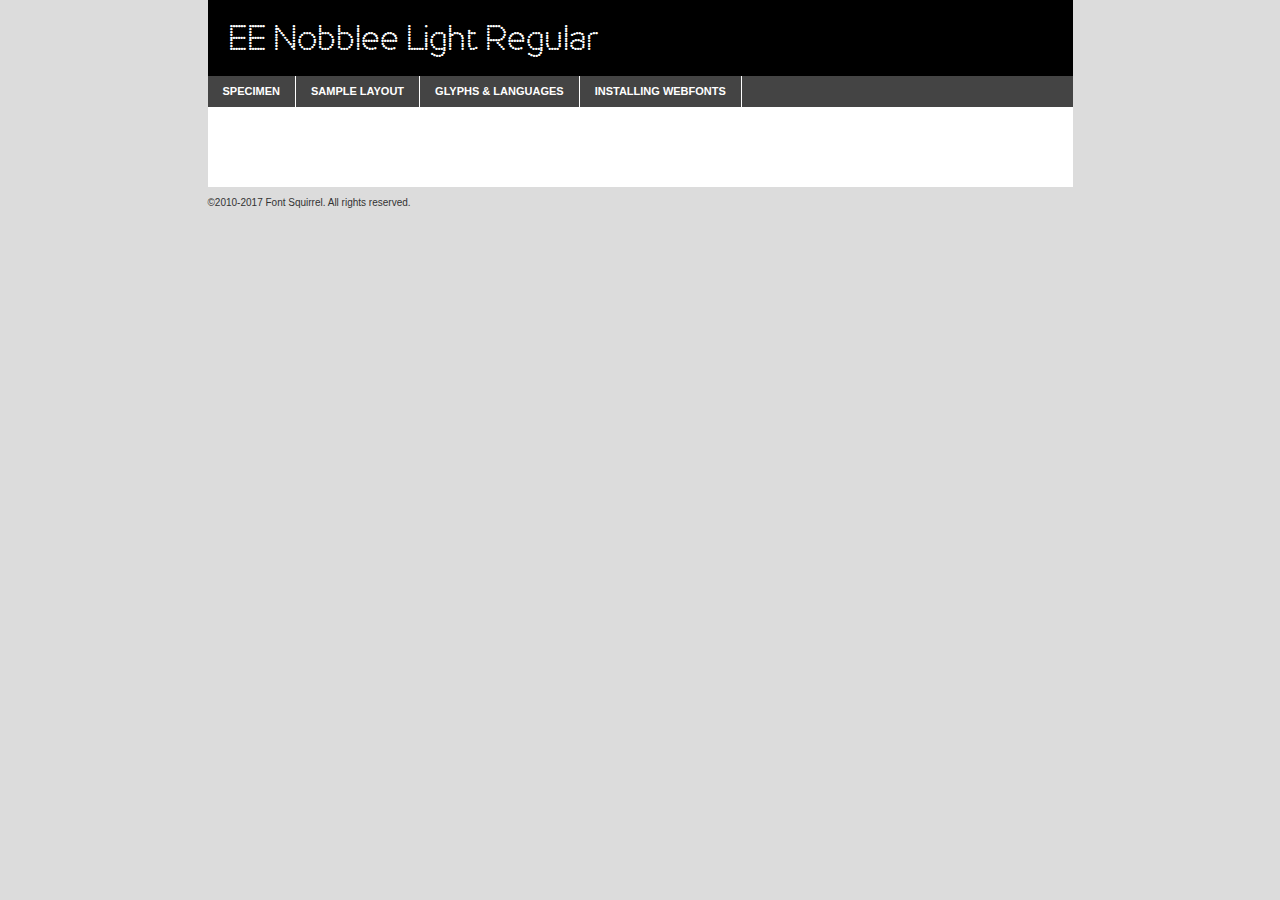
<file: assets/fonts/webfontkit-20220124-051547/nobblee_light-demo.html>
<!DOCTYPE html PUBLIC "-//W3C//DTD XHTML 1.0 Transitional//EN"
	"http://www.w3.org/TR/xhtml1/DTD/xhtml1-transitional.dtd">

<html xmlns="http://www.w3.org/1999/xhtml" xml:lang="en" lang="en">
<head>
	<meta http-equiv="Content-Type" content="text/html; charset=utf-8" />
	<script src="http://ajax.googleapis.com/ajax/libs/jquery/1.7.2/jquery.min.js" type="text/javascript" charset="utf-8"></script>
	<script type="text/javascript">
	(function($){$.fn.easyTabs=function(option){var param=jQuery.extend({fadeSpeed:"fast",defaultContent:1,activeClass:'active'},option);$(this).each(function(){var thisId="#"+this.id;if(param.defaultContent==''){param.defaultContent=1;}
	if(typeof param.defaultContent=="number")
	{var defaultTab=$(thisId+" .tabs li:eq("+(param.defaultContent-1)+") a").attr('href').substr(1);}else{var defaultTab=param.defaultContent;}
	$(thisId+" .tabs li a").each(function(){var tabToHide=$(this).attr('href').substr(1);$("#"+tabToHide).addClass('easytabs-tab-content');});hideAll();changeContent(defaultTab);function hideAll(){$(thisId+" .easytabs-tab-content").hide();}
	function changeContent(tabId){hideAll();$(thisId+" .tabs li").removeClass(param.activeClass);$(thisId+" .tabs li a[href=#"+tabId+"]").closest('li').addClass(param.activeClass);if(param.fadeSpeed!="none")
	{$(thisId+" #"+tabId).fadeIn(param.fadeSpeed);}else{$(thisId+" #"+tabId).show();}}
	$(thisId+" .tabs li").click(function(){var tabId=$(this).find('a').attr('href').substr(1);changeContent(tabId);return false;});});}})(jQuery);
	</script>
	<link rel="stylesheet" href="specimen_files/specimen_stylesheet.css" type="text/css" charset="utf-8" />
	<link rel="stylesheet" href="stylesheet.css" type="text/css" charset="utf-8" />

	<style type="text/css">
					body{
				font-family: 'ee_nobbleelight';
							}
		</style>

	<title>EE Nobblee Light Regular Specimen</title>
	
	
	<script type="text/javascript" charset="utf-8">
		$(document).ready(function() {
			$('#container').easyTabs({defaultContent:1});
		});
	</script>
</head>

<body>
<div id="container">
	<div id="header">
		EE Nobblee Light Regular	</div>
	<ul class="tabs">
		<li><a href="#specimen">Specimen</a></li>
		<li><a href="#layout">Sample Layout</a></li>
				<li><a href="#glyphs">Glyphs &amp; Languages</a></li>
		<li><a href="#installing">Installing Webfonts</a></li>
		
	</ul>
	
	<div id="main_content">

		
			<div id="specimen">
		
				<div class="section">
					<div class="grid12 firstcol">
						<div class="huge">AaBb</div>
					</div>
				</div>
		
				<div class="section">
					<div class="glyph_range">A&#x200B;B&#x200b;C&#x200b;D&#x200b;E&#x200b;F&#x200b;G&#x200b;H&#x200b;I&#x200b;J&#x200b;K&#x200b;L&#x200b;M&#x200b;N&#x200b;O&#x200b;P&#x200b;Q&#x200b;R&#x200b;S&#x200b;T&#x200b;U&#x200b;V&#x200b;W&#x200b;X&#x200b;Y&#x200b;Z&#x200b;a&#x200b;b&#x200b;c&#x200b;d&#x200b;e&#x200b;f&#x200b;g&#x200b;h&#x200b;i&#x200b;j&#x200b;k&#x200b;l&#x200b;m&#x200b;n&#x200b;o&#x200b;p&#x200b;q&#x200b;r&#x200b;s&#x200b;t&#x200b;u&#x200b;v&#x200b;w&#x200b;x&#x200b;y&#x200b;z&#x200b;1&#x200b;2&#x200b;3&#x200b;4&#x200b;5&#x200b;6&#x200b;7&#x200b;8&#x200b;9&#x200b;0&#x200b;&amp;&#x200b;.&#x200b;,&#x200b;?&#x200b;!&#x200b;&#64;&#x200b;(&#x200b;)&#x200b;#&#x200b;$&#x200b;%&#x200b;*&#x200b;+&#x200b;-&#x200b;=&#x200b;:&#x200b;;</div>
				</div>
				<div class="section">
					<div class="grid12 firstcol">
						<table class="sample_table">
							<tr><td>10</td><td class="size10">abcdefghijklmnopqrstuvwxyzABCDEFGHIJKLMNOPQRSTUVWXYZ0123456789abcdefghijklmnopqrstuvwxyzABCDEFGHIJKLMNOPQRSTUVWXYZ0123456789abcdefghijklmnopqrstuvwxyzABCDEFGHIJKLMNOPQRSTUVWXYZ</td></tr>
							<tr><td>11</td><td class="size11">abcdefghijklmnopqrstuvwxyzABCDEFGHIJKLMNOPQRSTUVWXYZ0123456789abcdefghijklmnopqrstuvwxyzABCDEFGHIJKLMNOPQRSTUVWXYZ0123456789abcdefghijklmnopqrstuvwxyzABCDEFGHIJKLMNOPQRSTUVWXYZ</td></tr>
							<tr><td>12</td><td class="size12">abcdefghijklmnopqrstuvwxyzABCDEFGHIJKLMNOPQRSTUVWXYZ0123456789abcdefghijklmnopqrstuvwxyzABCDEFGHIJKLMNOPQRSTUVWXYZ0123456789abcdefghijklmnopqrstuvwxyzABCDEFGHIJKLMNOPQRSTUVWXYZ</td></tr>
							<tr><td>13</td><td class="size13">abcdefghijklmnopqrstuvwxyzABCDEFGHIJKLMNOPQRSTUVWXYZ0123456789abcdefghijklmnopqrstuvwxyzABCDEFGHIJKLMNOPQRSTUVWXYZ0123456789abcdefghijklmnopqrstuvwxyzABCDEFGHIJKLMNOPQRSTUVWXYZ</td></tr>
							<tr><td>14</td><td class="size14">abcdefghijklmnopqrstuvwxyzABCDEFGHIJKLMNOPQRSTUVWXYZ0123456789abcdefghijklmnopqrstuvwxyzABCDEFGHIJKLMNOPQRSTUVWXYZ0123456789abcdefghijklmnopqrstuvwxyzABCDEFGHIJKLMNOPQRSTUVWXYZ</td></tr>
							<tr><td>16</td><td class="size16">abcdefghijklmnopqrstuvwxyzABCDEFGHIJKLMNOPQRSTUVWXYZ0123456789abcdefghijklmnopqrstuvwxyzABCDEFGHIJKLMNOPQRSTUVWXYZ</td></tr>
							<tr><td>18</td><td class="size18">abcdefghijklmnopqrstuvwxyzABCDEFGHIJKLMNOPQRSTUVWXYZ0123456789abcdefghijklmnopqrstuvwxyzABCDEFGHIJKLMNOPQRSTUVWXYZ</td></tr>
							<tr><td>20</td><td class="size20">abcdefghijklmnopqrstuvwxyzABCDEFGHIJKLMNOPQRSTUVWXYZ0123456789abcdefghijklmnopqrstuvwxyzABCDEFGHIJKLMNOPQRSTUVWXYZ</td></tr>
							<tr><td>24</td><td class="size24">abcdefghijklmnopqrstuvwxyzABCDEFGHIJKLMNOPQRSTUVWXYZ0123456789abcdefghijklmnopqrstuvwxyzABCDEFGHIJKLMNOPQRSTUVWXYZ</td></tr>
							<tr><td>30</td><td class="size30">abcdefghijklmnopqrstuvwxyzABCDEFGHIJKLMNOPQRSTUVWXYZ0123456789abcdefghijklmnopqrstuvwxyzABCDEFGHIJKLMNOPQRSTUVWXYZ</td></tr>
							<tr><td>36</td><td class="size36">abcdefghijklmnopqrstuvwxyzABCDEFGHIJKLMNOPQRSTUVWXYZ0123456789abcdefghijklmnopqrstuvwxyzABCDEFGHIJKLMNOPQRSTUVWXYZ</td></tr>
							<tr><td>48</td><td class="size48">abcdefghijklmnopqrstuvwxyzABCDEFGHIJKLMNOPQRSTUVWXYZ0123456789abcdefghijklmnopqrstuvwxyzABCDEFGHIJKLMNOPQRSTUVWXYZ</td></tr>
							<tr><td>60</td><td class="size60">abcdefghijklmnopqrstuvwxyzABCDEFGHIJKLMNOPQRSTUVWXYZ0123456789abcdefghijklmnopqrstuvwxyzABCDEFGHIJKLMNOPQRSTUVWXYZ</td></tr>
							<tr><td>72</td><td class="size72">abcdefghijklmnopqrstuvwxyzABCDEFGHIJKLMNOPQRSTUVWXYZ0123456789abcdefghijklmnopqrstuvwxyzABCDEFGHIJKLMNOPQRSTUVWXYZ</td></tr>
							<tr><td>90</td><td class="size90">abcdefghijklmnopqrstuvwxyzABCDEFGHIJKLMNOPQRSTUVWXYZ0123456789abcdefghijklmnopqrstuvwxyzABCDEFGHIJKLMNOPQRSTUVWXYZ</td></tr>
						</table>
				
					</div>
			
				</div>
		
		
		
								<div class="section" id="bodycomparison">


										<div id="xheight">
				<div class="fontbody">&#x25FC;&#x25FC;&#x25FC;&#x25FC;&#x25FC;&#x25FC;&#x25FC;&#x25FC;&#x25FC;&#x25FC;&#x25FC;&#x25FC;&#x25FC;&#x25FC;&#x25FC;&#x25FC;&#x25FC;&#x25FC;&#x25FC;&#x25FC;&#x25FC;&#x25FC;&#x25FC;&#x25FC;&#x25FC;&#x25FC;&#x25FC;&#x25FC;&#x25FC;&#x25FC;&#x25FC;&#x25FC;&#x25FC;&#x25FC;&#x25FC;&#x25FC;&#x25FC;&#x25FC;&#x25FC;&#x25FC;&#x25FC;&#x25FC;&#x25FC;&#x25FC;&#x25FC;&#x25FC;&#x25FC;&#x25FC;&#x25FC;&#x25FC;&#x25FC;&#x25FC;&#x25FC;&#x25FC;&#x25FC;&#x25FC;&#x25FC;&#x25FC;&#x25FC;&#x25FC;&#x25FC;&#x25FC;&#x25FC;&#x25FC;&#x25FC;&#x25FC;&#x25FC;&#x25FC;&#x25FC;&#x25FC;&#x25FC;&#x25FC;&#x25FC;&#x25FC;&#x25FC;&#x25FC;&#x25FC;&#x25FC;&#x25FC;&#x25FC;&#x25FC;&#x25FC;&#x25FC;&#x25FC;&#x25FC;&#x25FC;&#x25FC;&#x25FC;&#x25FC;&#x25FC;&#x25FC;&#x25FC;&#x25FC;&#x25FC;&#x25FC;&#x25FC;&#x25FC;&#x25FC;&#x25FC;body</div><div class="arialbody">body</div><div class="verdanabody">body</div><div class="georgiabody">body</div></div>
										<div class="fontbody" style="z-index:1">
											body<span>EE Nobblee Light Regular</span>
										</div>
										<div class="arialbody" style="z-index:1">
											body<span>Arial</span>
										</div>
										<div class="verdanabody" style="z-index:1">
											body<span>Verdana</span>
										</div>
										<div class="georgiabody" style="z-index:1">
											body<span>Georgia</span>
										</div>



								</div>
		
		
				<div class="section psample psample_row1" id="">
					
					<div class="grid2 firstcol">
						<p class="size10"><span>10.</span>Aenean lacinia bibendum nulla sed consectetur. Fusce dapibus, tellus ac cursus commodo, tortor mauris condimentum nibh, ut fermentum massa justo sit amet risus. Nullam id dolor id nibh ultricies vehicula ut id elit. Cum sociis natoque penatibus et magnis dis parturient montes, nascetur ridiculus mus. Nulla vitae elit libero, a pharetra augue.</p>
			
					</div>
					<div class="grid3">
						<p class="size11"><span>11.</span>Aenean lacinia bibendum nulla sed consectetur. Fusce dapibus, tellus ac cursus commodo, tortor mauris condimentum nibh, ut fermentum massa justo sit amet risus. Nullam id dolor id nibh ultricies vehicula ut id elit. Cum sociis natoque penatibus et magnis dis parturient montes, nascetur ridiculus mus. Nulla vitae elit libero, a pharetra augue.</p>
			
					</div>
					<div class="grid3">
						<p class="size12"><span>12.</span>Aenean lacinia bibendum nulla sed consectetur. Fusce dapibus, tellus ac cursus commodo, tortor mauris condimentum nibh, ut fermentum massa justo sit amet risus. Nullam id dolor id nibh ultricies vehicula ut id elit. Cum sociis natoque penatibus et magnis dis parturient montes, nascetur ridiculus mus. Nulla vitae elit libero, a pharetra augue.</p>
			
					</div>
					<div class="grid4">
						<p class="size13"><span>13.</span>Aenean lacinia bibendum nulla sed consectetur. Fusce dapibus, tellus ac cursus commodo, tortor mauris condimentum nibh, ut fermentum massa justo sit amet risus. Nullam id dolor id nibh ultricies vehicula ut id elit. Cum sociis natoque penatibus et magnis dis parturient montes, nascetur ridiculus mus. Nulla vitae elit libero, a pharetra augue.</p>
			
					</div>
					<div class="white_blend"></div>
					
				</div>
				<div class="section psample psample_row2" id="">
					<div class="grid3 firstcol">
						<p class="size14"><span>14.</span>Aenean lacinia bibendum nulla sed consectetur. Fusce dapibus, tellus ac cursus commodo, tortor mauris condimentum nibh, ut fermentum massa justo sit amet risus. Nullam id dolor id nibh ultricies vehicula ut id elit. Cum sociis natoque penatibus et magnis dis parturient montes, nascetur ridiculus mus. Nulla vitae elit libero, a pharetra augue.</p>
			
					</div>
					<div class="grid4">
						<p class="size16"><span>16.</span>Aenean lacinia bibendum nulla sed consectetur. Fusce dapibus, tellus ac cursus commodo, tortor mauris condimentum nibh, ut fermentum massa justo sit amet risus. Nullam id dolor id nibh ultricies vehicula ut id elit. Cum sociis natoque penatibus et magnis dis parturient montes, nascetur ridiculus mus. Nulla vitae elit libero, a pharetra augue.</p>
			
					</div>
					<div class="grid5">
						<p class="size18"><span>18.</span>Aenean lacinia bibendum nulla sed consectetur. Fusce dapibus, tellus ac cursus commodo, tortor mauris condimentum nibh, ut fermentum massa justo sit amet risus. Nullam id dolor id nibh ultricies vehicula ut id elit. Cum sociis natoque penatibus et magnis dis parturient montes, nascetur ridiculus mus. Nulla vitae elit libero, a pharetra augue.</p>
			
					</div>

					<div class="white_blend"></div>

				</div>
				
				<div class="section psample psample_row3" id="">
					<div class="grid5 firstcol">
						<p class="size20"><span>20.</span>Aenean lacinia bibendum nulla sed consectetur. Fusce dapibus, tellus ac cursus commodo, tortor mauris condimentum nibh, ut fermentum massa justo sit amet risus. Nullam id dolor id nibh ultricies vehicula ut id elit. Cum sociis natoque penatibus et magnis dis parturient montes, nascetur ridiculus mus. Nulla vitae elit libero, a pharetra augue.</p>
					</div>
					<div class="grid7">
						<p class="size24"><span>24.</span>Aenean lacinia bibendum nulla sed consectetur. Fusce dapibus, tellus ac cursus commodo, tortor mauris condimentum nibh, ut fermentum massa justo sit amet risus. Nullam id dolor id nibh ultricies vehicula ut id elit. Cum sociis natoque penatibus et magnis dis parturient montes, nascetur ridiculus mus. Nulla vitae elit libero, a pharetra augue.</p>
					</div>
					
					<div class="white_blend"></div>
					
				</div>
				
				<div class="section psample psample_row4" id="">
					<div class="grid12 firstcol">
						<p class="size30"><span>30.</span>Aenean lacinia bibendum nulla sed consectetur. Fusce dapibus, tellus ac cursus commodo, tortor mauris condimentum nibh, ut fermentum massa justo sit amet risus. Nullam id dolor id nibh ultricies vehicula ut id elit. Cum sociis natoque penatibus et magnis dis parturient montes, nascetur ridiculus mus. Nulla vitae elit libero, a pharetra augue.</p>
					</div>
					<div class="white_blend"></div>
					
				</div>
				
				
				
				<div class="section psample psample_row1 fullreverse">
					<div class="grid2 firstcol">
						<p class="size10"><span>10.</span>Aenean lacinia bibendum nulla sed consectetur. Fusce dapibus, tellus ac cursus commodo, tortor mauris condimentum nibh, ut fermentum massa justo sit amet risus. Nullam id dolor id nibh ultricies vehicula ut id elit. Cum sociis natoque penatibus et magnis dis parturient montes, nascetur ridiculus mus. Nulla vitae elit libero, a pharetra augue.</p>
			
					</div>
					<div class="grid3">
						<p class="size11"><span>11.</span>Aenean lacinia bibendum nulla sed consectetur. Fusce dapibus, tellus ac cursus commodo, tortor mauris condimentum nibh, ut fermentum massa justo sit amet risus. Nullam id dolor id nibh ultricies vehicula ut id elit. Cum sociis natoque penatibus et magnis dis parturient montes, nascetur ridiculus mus. Nulla vitae elit libero, a pharetra augue.</p>
			
					</div>
					<div class="grid3">
						<p class="size12"><span>12.</span>Aenean lacinia bibendum nulla sed consectetur. Fusce dapibus, tellus ac cursus commodo, tortor mauris condimentum nibh, ut fermentum massa justo sit amet risus. Nullam id dolor id nibh ultricies vehicula ut id elit. Cum sociis natoque penatibus et magnis dis parturient montes, nascetur ridiculus mus. Nulla vitae elit libero, a pharetra augue.</p>
			
					</div>
					<div class="grid4">
						<p class="size13"><span>13.</span>Aenean lacinia bibendum nulla sed consectetur. Fusce dapibus, tellus ac cursus commodo, tortor mauris condimentum nibh, ut fermentum massa justo sit amet risus. Nullam id dolor id nibh ultricies vehicula ut id elit. Cum sociis natoque penatibus et magnis dis parturient montes, nascetur ridiculus mus. Nulla vitae elit libero, a pharetra augue.</p>
			
					</div>
					<div class="black_blend"></div>
					
				</div>
				
				<div class="section psample psample_row2 fullreverse">
					<div class="grid3 firstcol">
						<p class="size14"><span>14.</span>Aenean lacinia bibendum nulla sed consectetur. Fusce dapibus, tellus ac cursus commodo, tortor mauris condimentum nibh, ut fermentum massa justo sit amet risus. Nullam id dolor id nibh ultricies vehicula ut id elit. Cum sociis natoque penatibus et magnis dis parturient montes, nascetur ridiculus mus. Nulla vitae elit libero, a pharetra augue.</p>
			
					</div>
					<div class="grid4">
						<p class="size16"><span>16.</span>Aenean lacinia bibendum nulla sed consectetur. Fusce dapibus, tellus ac cursus commodo, tortor mauris condimentum nibh, ut fermentum massa justo sit amet risus. Nullam id dolor id nibh ultricies vehicula ut id elit. Cum sociis natoque penatibus et magnis dis parturient montes, nascetur ridiculus mus. Nulla vitae elit libero, a pharetra augue.</p>
			
					</div>
					<div class="grid5">
						<p class="size18"><span>18.</span>Aenean lacinia bibendum nulla sed consectetur. Fusce dapibus, tellus ac cursus commodo, tortor mauris condimentum nibh, ut fermentum massa justo sit amet risus. Nullam id dolor id nibh ultricies vehicula ut id elit. Cum sociis natoque penatibus et magnis dis parturient montes, nascetur ridiculus mus. Nulla vitae elit libero, a pharetra augue.</p>
			
					</div>
					<div class="black_blend"></div>

				</div>
				
				<div class="section psample fullreverse psample_row3" id="">
					<div class="grid5 firstcol">
						<p class="size20"><span>20.</span>Aenean lacinia bibendum nulla sed consectetur. Fusce dapibus, tellus ac cursus commodo, tortor mauris condimentum nibh, ut fermentum massa justo sit amet risus. Nullam id dolor id nibh ultricies vehicula ut id elit. Cum sociis natoque penatibus et magnis dis parturient montes, nascetur ridiculus mus. Nulla vitae elit libero, a pharetra augue.</p>
					</div>
					<div class="grid7">
						<p class="size24"><span>24.</span>Aenean lacinia bibendum nulla sed consectetur. Fusce dapibus, tellus ac cursus commodo, tortor mauris condimentum nibh, ut fermentum massa justo sit amet risus. Nullam id dolor id nibh ultricies vehicula ut id elit. Cum sociis natoque penatibus et magnis dis parturient montes, nascetur ridiculus mus. Nulla vitae elit libero, a pharetra augue.</p>
					</div>
					
					<div class="black_blend"></div>
					
				</div>
				
				<div class="section psample fullreverse psample_row4" id="" style="border-bottom: 20px #000 solid;">
					<div class="grid12 firstcol">
						<p class="size30"><span>30.</span>Aenean lacinia bibendum nulla sed consectetur. Fusce dapibus, tellus ac cursus commodo, tortor mauris condimentum nibh, ut fermentum massa justo sit amet risus. Nullam id dolor id nibh ultricies vehicula ut id elit. Cum sociis natoque penatibus et magnis dis parturient montes, nascetur ridiculus mus. Nulla vitae elit libero, a pharetra augue.</p>
					</div>
					<div class="black_blend"></div>
					
				</div>
				
				
				
				
			</div>
			
			<div id="layout">
				
				<div class="section">
					
					<div class="grid12 firstcol">
						<h1>Lorem Ipsum Dolor</h1>
						<h2>Etiam porta sem malesuada magna mollis euismod</h2>
						
						<p class="byline">By <a href="#link">Aenean Lacinia</a></p>
					</div>
				</div>
				<div class="section">
					<div class="grid8 firstcol">
						<p class="large">Donec sed odio dui. Morbi leo risus, porta ac consectetur ac, vestibulum at eros. Fusce dapibus, tellus ac cursus commodo, tortor mauris condimentum nibh, ut fermentum massa justo sit amet risus. </p>

						
						<h3>Pellentesque ornare sem</h3>

						<p>Maecenas sed diam eget risus varius blandit sit amet non magna. Maecenas faucibus mollis interdum. Donec ullamcorper nulla non metus auctor fringilla. Nullam id dolor id nibh ultricies vehicula ut id elit. Nullam id dolor id nibh ultricies vehicula ut id elit. </p>

						<p>Aenean eu leo quam. Pellentesque ornare sem lacinia quam venenatis vestibulum. Lorem ipsum dolor sit amet, consectetur adipiscing elit. Cum sociis natoque penatibus et magnis dis parturient montes, nascetur ridiculus mus. </p>

						<p>Nulla vitae elit libero, a pharetra augue. Praesent commodo cursus magna, vel scelerisque nisl consectetur et. Aenean lacinia bibendum nulla sed consectetur. </p>

						<p>Nullam quis risus eget urna mollis ornare vel eu leo. Nullam quis risus eget urna mollis ornare vel eu leo. Maecenas sed diam eget risus varius blandit sit amet non magna. Donec ullamcorper nulla non metus auctor fringilla. </p>

						<h3>Cras mattis consectetur</h3>

						<p>Aenean eu leo quam. Pellentesque ornare sem lacinia quam venenatis vestibulum. Aenean lacinia bibendum nulla sed consectetur. Integer posuere erat a ante venenatis dapibus posuere velit aliquet. Cras mattis consectetur purus sit amet fermentum. </p>

						<p>Nullam id dolor id nibh ultricies vehicula ut id elit. Nullam quis risus eget urna mollis ornare vel eu leo. Cras mattis consectetur purus sit amet fermentum.</p>
					</div>
					
					<div class="grid4 sidebar">
						
						<div class="box reverse">
							<p class="last">Nullam quis risus eget urna mollis ornare vel eu leo. Donec ullamcorper nulla non metus auctor fringilla. Cras mattis consectetur purus sit amet fermentum. Sed posuere consectetur est at lobortis. Lorem ipsum dolor sit amet, consectetur adipiscing elit. </p>
						</div>
						
						<p class="caption">Maecenas sed diam eget risus varius.</p>

						<p>Vestibulum id ligula porta felis euismod semper. Integer posuere erat a ante venenatis dapibus posuere velit aliquet. Vestibulum id ligula porta felis euismod semper. Sed posuere consectetur est at lobortis. Maecenas sed diam eget risus varius blandit sit amet non magna. Fusce dapibus, tellus ac cursus commodo, tortor mauris condimentum nibh, ut fermentum massa justo sit amet risus. </p>

					

						<p>Duis mollis, est non commodo luctus, nisi erat porttitor ligula, eget lacinia odio sem nec elit. Aenean lacinia bibendum nulla sed consectetur. Vivamus sagittis lacus vel augue laoreet rutrum faucibus dolor auctor. Aenean lacinia bibendum nulla sed consectetur. Nullam quis risus eget urna mollis ornare vel eu leo. </p>

						<p>Praesent commodo cursus magna, vel scelerisque nisl consectetur et. Donec ullamcorper nulla non metus auctor fringilla. Maecenas faucibus mollis interdum. Fusce dapibus, tellus ac cursus commodo, tortor mauris condimentum nibh, ut fermentum massa justo sit amet risus. </p>

					</div>
				</div>
				
			</div>


			



		<div id="glyphs">
			<div class="section">
				<div class="grid12 firstcol">
			
				<h1>Language Support</h1>
				<p>The subset of EE Nobblee Light Regular in this kit supports the following languages:<br />
			
					Albanian, Basque, Bosnian, Breton, Chamorro, Chichewa_nyanja, Croatian, Czech, Danish, Dutch, English, Estonian, Faroese, Finnish, French, Frisian, Galician, German, Hungarian, Icelandic, Italian, Latvian, Lithuanian, Malagasy, Norwegian, Polish, Portuguese, Serbian, Slovak, Slovenian, Spanish, Turkish, Welsh, Alsatian, Aragonese, Arapaho, Aromanian, Arrernte, Asturian, Aymara, Bislama, Cebuano, Cheyenne, Cimbrian, Corsican, Fijian, French_creole, Friulian, Genoese, Gilbertese, Greenlandic, Haitian_creole, Hawaiian, Hiligaynon, Hmong, Hopi, Ibanag, Iloko_ilokano, Indonesian, Interglossa_glosa, Interlingua, Irish_gaelic, Istro-romanian, Jerriais, Kashubian, Kurdish_kurmanji, Ladin, Lojban, Lombard, Low_saxon, Luxembourgeois, Manx, Maori, Megleno-romanian, Mohawk, Nahuatl, Norfolk_pitcairnese, Northern_sotho, Occitan, Oromo, Pangasinan, Papiamento, Piedmontese, Potawatomi, Rhaeto-romance, Romansh, Rotokas, Sami_lule, Samoan, Sardinian, Scots_gaelic, Seychelles_creole, Shona, Sicilian, Somali, Southern_ndebele, Southern_sotho, Swahili, Swati_swazi, Tagalog_filipino_pilipino, Tahitian, Tausug, Tetum, Tok_pisin, Tongan, Tswana, Turkmen, Turkmen_latinized, Tuvaluan, Uyghur_latinized, Veps, Volapuk, Votic_latinized, Walloon, Warlpiri, Xhosa, Yapese, Zulu, Latinbasic, Ubasic, Demo				</p>
				<h1>Glyph Chart</h1>
				<p>The subset of EE Nobblee Light Regular in this kit includes all the glyphs listed below. Unicode entities are included above each glyph to help you insert individual characters into your layout.</p>
				<div id="glyph_chart">
			
																				 <div><p>&amp;#13;</p>&#13;</div>
																				 <div><p>&amp;#32;</p>&#32;</div>
																				 <div><p>&amp;#33;</p>&#33;</div>
																				 <div><p>&amp;#34;</p>&#34;</div>
																				 <div><p>&amp;#35;</p>&#35;</div>
																				 <div><p>&amp;#36;</p>&#36;</div>
																				 <div><p>&amp;#37;</p>&#37;</div>
																				 <div><p>&amp;#38;</p>&#38;</div>
																				 <div><p>&amp;#39;</p>&#39;</div>
																				 <div><p>&amp;#40;</p>&#40;</div>
																				 <div><p>&amp;#41;</p>&#41;</div>
																				 <div><p>&amp;#42;</p>&#42;</div>
																				 <div><p>&amp;#43;</p>&#43;</div>
																				 <div><p>&amp;#44;</p>&#44;</div>
																				 <div><p>&amp;#45;</p>&#45;</div>
																				 <div><p>&amp;#46;</p>&#46;</div>
																				 <div><p>&amp;#47;</p>&#47;</div>
																				 <div><p>&amp;#48;</p>&#48;</div>
																				 <div><p>&amp;#49;</p>&#49;</div>
																				 <div><p>&amp;#50;</p>&#50;</div>
																				 <div><p>&amp;#51;</p>&#51;</div>
																				 <div><p>&amp;#52;</p>&#52;</div>
																				 <div><p>&amp;#53;</p>&#53;</div>
																				 <div><p>&amp;#54;</p>&#54;</div>
																				 <div><p>&amp;#55;</p>&#55;</div>
																				 <div><p>&amp;#56;</p>&#56;</div>
																				 <div><p>&amp;#57;</p>&#57;</div>
																				 <div><p>&amp;#58;</p>&#58;</div>
																				 <div><p>&amp;#59;</p>&#59;</div>
																				 <div><p>&amp;#60;</p>&#60;</div>
																				 <div><p>&amp;#61;</p>&#61;</div>
																				 <div><p>&amp;#62;</p>&#62;</div>
																				 <div><p>&amp;#63;</p>&#63;</div>
																				 <div><p>&amp;#64;</p>&#64;</div>
																				 <div><p>&amp;#65;</p>&#65;</div>
																				 <div><p>&amp;#66;</p>&#66;</div>
																				 <div><p>&amp;#67;</p>&#67;</div>
																				 <div><p>&amp;#68;</p>&#68;</div>
																				 <div><p>&amp;#69;</p>&#69;</div>
																				 <div><p>&amp;#70;</p>&#70;</div>
																				 <div><p>&amp;#71;</p>&#71;</div>
																				 <div><p>&amp;#72;</p>&#72;</div>
																				 <div><p>&amp;#73;</p>&#73;</div>
																				 <div><p>&amp;#74;</p>&#74;</div>
																				 <div><p>&amp;#75;</p>&#75;</div>
																				 <div><p>&amp;#76;</p>&#76;</div>
																				 <div><p>&amp;#77;</p>&#77;</div>
																				 <div><p>&amp;#78;</p>&#78;</div>
																				 <div><p>&amp;#79;</p>&#79;</div>
																				 <div><p>&amp;#80;</p>&#80;</div>
																				 <div><p>&amp;#81;</p>&#81;</div>
																				 <div><p>&amp;#82;</p>&#82;</div>
																				 <div><p>&amp;#83;</p>&#83;</div>
																				 <div><p>&amp;#84;</p>&#84;</div>
																				 <div><p>&amp;#85;</p>&#85;</div>
																				 <div><p>&amp;#86;</p>&#86;</div>
																				 <div><p>&amp;#87;</p>&#87;</div>
																				 <div><p>&amp;#88;</p>&#88;</div>
																				 <div><p>&amp;#89;</p>&#89;</div>
																				 <div><p>&amp;#90;</p>&#90;</div>
																				 <div><p>&amp;#91;</p>&#91;</div>
																				 <div><p>&amp;#92;</p>&#92;</div>
																				 <div><p>&amp;#93;</p>&#93;</div>
																				 <div><p>&amp;#94;</p>&#94;</div>
																				 <div><p>&amp;#95;</p>&#95;</div>
																				 <div><p>&amp;#96;</p>&#96;</div>
																				 <div><p>&amp;#97;</p>&#97;</div>
																				 <div><p>&amp;#98;</p>&#98;</div>
																				 <div><p>&amp;#99;</p>&#99;</div>
																				 <div><p>&amp;#100;</p>&#100;</div>
																				 <div><p>&amp;#101;</p>&#101;</div>
																				 <div><p>&amp;#102;</p>&#102;</div>
																				 <div><p>&amp;#103;</p>&#103;</div>
																				 <div><p>&amp;#104;</p>&#104;</div>
																				 <div><p>&amp;#105;</p>&#105;</div>
																				 <div><p>&amp;#106;</p>&#106;</div>
																				 <div><p>&amp;#107;</p>&#107;</div>
																				 <div><p>&amp;#108;</p>&#108;</div>
																				 <div><p>&amp;#109;</p>&#109;</div>
																				 <div><p>&amp;#110;</p>&#110;</div>
																				 <div><p>&amp;#111;</p>&#111;</div>
																				 <div><p>&amp;#112;</p>&#112;</div>
																				 <div><p>&amp;#113;</p>&#113;</div>
																				 <div><p>&amp;#114;</p>&#114;</div>
																				 <div><p>&amp;#115;</p>&#115;</div>
																				 <div><p>&amp;#116;</p>&#116;</div>
																				 <div><p>&amp;#117;</p>&#117;</div>
																				 <div><p>&amp;#118;</p>&#118;</div>
																				 <div><p>&amp;#119;</p>&#119;</div>
																				 <div><p>&amp;#120;</p>&#120;</div>
																				 <div><p>&amp;#121;</p>&#121;</div>
																				 <div><p>&amp;#122;</p>&#122;</div>
																				 <div><p>&amp;#123;</p>&#123;</div>
																				 <div><p>&amp;#124;</p>&#124;</div>
																				 <div><p>&amp;#125;</p>&#125;</div>
																				 <div><p>&amp;#126;</p>&#126;</div>
																				 <div><p>&amp;#161;</p>&#161;</div>
																				 <div><p>&amp;#162;</p>&#162;</div>
																				 <div><p>&amp;#163;</p>&#163;</div>
																				 <div><p>&amp;#164;</p>&#164;</div>
																				 <div><p>&amp;#165;</p>&#165;</div>
																				 <div><p>&amp;#166;</p>&#166;</div>
																				 <div><p>&amp;#167;</p>&#167;</div>
																				 <div><p>&amp;#168;</p>&#168;</div>
																				 <div><p>&amp;#169;</p>&#169;</div>
																				 <div><p>&amp;#170;</p>&#170;</div>
																				 <div><p>&amp;#171;</p>&#171;</div>
																				 <div><p>&amp;#172;</p>&#172;</div>
																				 <div><p>&amp;#174;</p>&#174;</div>
																				 <div><p>&amp;#175;</p>&#175;</div>
																				 <div><p>&amp;#176;</p>&#176;</div>
																				 <div><p>&amp;#177;</p>&#177;</div>
																				 <div><p>&amp;#178;</p>&#178;</div>
																				 <div><p>&amp;#179;</p>&#179;</div>
																				 <div><p>&amp;#180;</p>&#180;</div>
																				 <div><p>&amp;#181;</p>&#181;</div>
																				 <div><p>&amp;#182;</p>&#182;</div>
																				 <div><p>&amp;#183;</p>&#183;</div>
																				 <div><p>&amp;#184;</p>&#184;</div>
																				 <div><p>&amp;#185;</p>&#185;</div>
																				 <div><p>&amp;#186;</p>&#186;</div>
																				 <div><p>&amp;#187;</p>&#187;</div>
																				 <div><p>&amp;#188;</p>&#188;</div>
																				 <div><p>&amp;#189;</p>&#189;</div>
																				 <div><p>&amp;#190;</p>&#190;</div>
																				 <div><p>&amp;#191;</p>&#191;</div>
																				 <div><p>&amp;#192;</p>&#192;</div>
																				 <div><p>&amp;#193;</p>&#193;</div>
																				 <div><p>&amp;#194;</p>&#194;</div>
																				 <div><p>&amp;#195;</p>&#195;</div>
																				 <div><p>&amp;#196;</p>&#196;</div>
																				 <div><p>&amp;#197;</p>&#197;</div>
																				 <div><p>&amp;#198;</p>&#198;</div>
																				 <div><p>&amp;#199;</p>&#199;</div>
																				 <div><p>&amp;#200;</p>&#200;</div>
																				 <div><p>&amp;#201;</p>&#201;</div>
																				 <div><p>&amp;#202;</p>&#202;</div>
																				 <div><p>&amp;#203;</p>&#203;</div>
																				 <div><p>&amp;#204;</p>&#204;</div>
																				 <div><p>&amp;#205;</p>&#205;</div>
																				 <div><p>&amp;#206;</p>&#206;</div>
																				 <div><p>&amp;#207;</p>&#207;</div>
																				 <div><p>&amp;#208;</p>&#208;</div>
																				 <div><p>&amp;#209;</p>&#209;</div>
																				 <div><p>&amp;#210;</p>&#210;</div>
																				 <div><p>&amp;#211;</p>&#211;</div>
																				 <div><p>&amp;#212;</p>&#212;</div>
																				 <div><p>&amp;#213;</p>&#213;</div>
																				 <div><p>&amp;#214;</p>&#214;</div>
																				 <div><p>&amp;#215;</p>&#215;</div>
																				 <div><p>&amp;#216;</p>&#216;</div>
																				 <div><p>&amp;#217;</p>&#217;</div>
																				 <div><p>&amp;#218;</p>&#218;</div>
																				 <div><p>&amp;#219;</p>&#219;</div>
																				 <div><p>&amp;#220;</p>&#220;</div>
																				 <div><p>&amp;#221;</p>&#221;</div>
																				 <div><p>&amp;#222;</p>&#222;</div>
																				 <div><p>&amp;#223;</p>&#223;</div>
																				 <div><p>&amp;#224;</p>&#224;</div>
																				 <div><p>&amp;#225;</p>&#225;</div>
																				 <div><p>&amp;#226;</p>&#226;</div>
																				 <div><p>&amp;#227;</p>&#227;</div>
																				 <div><p>&amp;#228;</p>&#228;</div>
																				 <div><p>&amp;#229;</p>&#229;</div>
																				 <div><p>&amp;#230;</p>&#230;</div>
																				 <div><p>&amp;#231;</p>&#231;</div>
																				 <div><p>&amp;#232;</p>&#232;</div>
																				 <div><p>&amp;#233;</p>&#233;</div>
																				 <div><p>&amp;#234;</p>&#234;</div>
																				 <div><p>&amp;#235;</p>&#235;</div>
																				 <div><p>&amp;#236;</p>&#236;</div>
																				 <div><p>&amp;#237;</p>&#237;</div>
																				 <div><p>&amp;#238;</p>&#238;</div>
																				 <div><p>&amp;#239;</p>&#239;</div>
																				 <div><p>&amp;#240;</p>&#240;</div>
																				 <div><p>&amp;#241;</p>&#241;</div>
																				 <div><p>&amp;#242;</p>&#242;</div>
																				 <div><p>&amp;#243;</p>&#243;</div>
																				 <div><p>&amp;#244;</p>&#244;</div>
																				 <div><p>&amp;#245;</p>&#245;</div>
																				 <div><p>&amp;#246;</p>&#246;</div>
																				 <div><p>&amp;#247;</p>&#247;</div>
																				 <div><p>&amp;#248;</p>&#248;</div>
																				 <div><p>&amp;#249;</p>&#249;</div>
																				 <div><p>&amp;#250;</p>&#250;</div>
																				 <div><p>&amp;#251;</p>&#251;</div>
																				 <div><p>&amp;#252;</p>&#252;</div>
																				 <div><p>&amp;#253;</p>&#253;</div>
																				 <div><p>&amp;#254;</p>&#254;</div>
																				 <div><p>&amp;#255;</p>&#255;</div>
																				 <div><p>&amp;#256;</p>&#256;</div>
																				 <div><p>&amp;#257;</p>&#257;</div>
																				 <div><p>&amp;#258;</p>&#258;</div>
																				 <div><p>&amp;#259;</p>&#259;</div>
																				 <div><p>&amp;#260;</p>&#260;</div>
																				 <div><p>&amp;#261;</p>&#261;</div>
																				 <div><p>&amp;#262;</p>&#262;</div>
																				 <div><p>&amp;#263;</p>&#263;</div>
																				 <div><p>&amp;#266;</p>&#266;</div>
																				 <div><p>&amp;#267;</p>&#267;</div>
																				 <div><p>&amp;#268;</p>&#268;</div>
																				 <div><p>&amp;#269;</p>&#269;</div>
																				 <div><p>&amp;#270;</p>&#270;</div>
																				 <div><p>&amp;#271;</p>&#271;</div>
																				 <div><p>&amp;#272;</p>&#272;</div>
																				 <div><p>&amp;#273;</p>&#273;</div>
																				 <div><p>&amp;#274;</p>&#274;</div>
																				 <div><p>&amp;#275;</p>&#275;</div>
																				 <div><p>&amp;#278;</p>&#278;</div>
																				 <div><p>&amp;#279;</p>&#279;</div>
																				 <div><p>&amp;#280;</p>&#280;</div>
																				 <div><p>&amp;#281;</p>&#281;</div>
																				 <div><p>&amp;#282;</p>&#282;</div>
																				 <div><p>&amp;#283;</p>&#283;</div>
																				 <div><p>&amp;#286;</p>&#286;</div>
																				 <div><p>&amp;#287;</p>&#287;</div>
																				 <div><p>&amp;#288;</p>&#288;</div>
																				 <div><p>&amp;#289;</p>&#289;</div>
																				 <div><p>&amp;#290;</p>&#290;</div>
																				 <div><p>&amp;#291;</p>&#291;</div>
																				 <div><p>&amp;#298;</p>&#298;</div>
																				 <div><p>&amp;#299;</p>&#299;</div>
																				 <div><p>&amp;#302;</p>&#302;</div>
																				 <div><p>&amp;#303;</p>&#303;</div>
																				 <div><p>&amp;#304;</p>&#304;</div>
																				 <div><p>&amp;#305;</p>&#305;</div>
																				 <div><p>&amp;#310;</p>&#310;</div>
																				 <div><p>&amp;#311;</p>&#311;</div>
																				 <div><p>&amp;#313;</p>&#313;</div>
																				 <div><p>&amp;#314;</p>&#314;</div>
																				 <div><p>&amp;#315;</p>&#315;</div>
																				 <div><p>&amp;#316;</p>&#316;</div>
																				 <div><p>&amp;#317;</p>&#317;</div>
																				 <div><p>&amp;#318;</p>&#318;</div>
																				 <div><p>&amp;#321;</p>&#321;</div>
																				 <div><p>&amp;#322;</p>&#322;</div>
																				 <div><p>&amp;#323;</p>&#323;</div>
																				 <div><p>&amp;#324;</p>&#324;</div>
																				 <div><p>&amp;#325;</p>&#325;</div>
																				 <div><p>&amp;#326;</p>&#326;</div>
																				 <div><p>&amp;#327;</p>&#327;</div>
																				 <div><p>&amp;#328;</p>&#328;</div>
																				 <div><p>&amp;#332;</p>&#332;</div>
																				 <div><p>&amp;#333;</p>&#333;</div>
																				 <div><p>&amp;#336;</p>&#336;</div>
																				 <div><p>&amp;#337;</p>&#337;</div>
																				 <div><p>&amp;#338;</p>&#338;</div>
																				 <div><p>&amp;#339;</p>&#339;</div>
																				 <div><p>&amp;#340;</p>&#340;</div>
																				 <div><p>&amp;#341;</p>&#341;</div>
																				 <div><p>&amp;#342;</p>&#342;</div>
																				 <div><p>&amp;#343;</p>&#343;</div>
																				 <div><p>&amp;#344;</p>&#344;</div>
																				 <div><p>&amp;#345;</p>&#345;</div>
																				 <div><p>&amp;#346;</p>&#346;</div>
																				 <div><p>&amp;#347;</p>&#347;</div>
																				 <div><p>&amp;#350;</p>&#350;</div>
																				 <div><p>&amp;#351;</p>&#351;</div>
																				 <div><p>&amp;#352;</p>&#352;</div>
																				 <div><p>&amp;#353;</p>&#353;</div>
																				 <div><p>&amp;#354;</p>&#354;</div>
																				 <div><p>&amp;#355;</p>&#355;</div>
																				 <div><p>&amp;#356;</p>&#356;</div>
																				 <div><p>&amp;#357;</p>&#357;</div>
																				 <div><p>&amp;#362;</p>&#362;</div>
																				 <div><p>&amp;#363;</p>&#363;</div>
																				 <div><p>&amp;#366;</p>&#366;</div>
																				 <div><p>&amp;#367;</p>&#367;</div>
																				 <div><p>&amp;#368;</p>&#368;</div>
																				 <div><p>&amp;#369;</p>&#369;</div>
																				 <div><p>&amp;#370;</p>&#370;</div>
																				 <div><p>&amp;#371;</p>&#371;</div>
																				 <div><p>&amp;#372;</p>&#372;</div>
																				 <div><p>&amp;#373;</p>&#373;</div>
																				 <div><p>&amp;#374;</p>&#374;</div>
																				 <div><p>&amp;#375;</p>&#375;</div>
																				 <div><p>&amp;#376;</p>&#376;</div>
																				 <div><p>&amp;#377;</p>&#377;</div>
																				 <div><p>&amp;#378;</p>&#378;</div>
																				 <div><p>&amp;#379;</p>&#379;</div>
																				 <div><p>&amp;#380;</p>&#380;</div>
																				 <div><p>&amp;#381;</p>&#381;</div>
																				 <div><p>&amp;#382;</p>&#382;</div>
																				 <div><p>&amp;#402;</p>&#402;</div>
																				 <div><p>&amp;#536;</p>&#536;</div>
																				 <div><p>&amp;#537;</p>&#537;</div>
																				 <div><p>&amp;#710;</p>&#710;</div>
																				 <div><p>&amp;#711;</p>&#711;</div>
																				 <div><p>&amp;#728;</p>&#728;</div>
																				 <div><p>&amp;#729;</p>&#729;</div>
																				 <div><p>&amp;#730;</p>&#730;</div>
																				 <div><p>&amp;#731;</p>&#731;</div>
																				 <div><p>&amp;#732;</p>&#732;</div>
																				 <div><p>&amp;#733;</p>&#733;</div>
																				 <div><p>&amp;#7808;</p>&#7808;</div>
																				 <div><p>&amp;#7809;</p>&#7809;</div>
																				 <div><p>&amp;#7810;</p>&#7810;</div>
																				 <div><p>&amp;#7811;</p>&#7811;</div>
																				 <div><p>&amp;#7812;</p>&#7812;</div>
																				 <div><p>&amp;#7813;</p>&#7813;</div>
																				 <div><p>&amp;#7922;</p>&#7922;</div>
																				 <div><p>&amp;#7923;</p>&#7923;</div>
																				 <div><p>&amp;#8211;</p>&#8211;</div>
																				 <div><p>&amp;#8212;</p>&#8212;</div>
																				 <div><p>&amp;#8216;</p>&#8216;</div>
																				 <div><p>&amp;#8217;</p>&#8217;</div>
																				 <div><p>&amp;#8218;</p>&#8218;</div>
																				 <div><p>&amp;#8220;</p>&#8220;</div>
																				 <div><p>&amp;#8221;</p>&#8221;</div>
																				 <div><p>&amp;#8222;</p>&#8222;</div>
																				 <div><p>&amp;#8224;</p>&#8224;</div>
																				 <div><p>&amp;#8225;</p>&#8225;</div>
																				 <div><p>&amp;#8226;</p>&#8226;</div>
																				 <div><p>&amp;#8230;</p>&#8230;</div>
																				 <div><p>&amp;#8240;</p>&#8240;</div>
																				 <div><p>&amp;#8249;</p>&#8249;</div>
																				 <div><p>&amp;#8250;</p>&#8250;</div>
																				 <div><p>&amp;#8260;</p>&#8260;</div>
																				 <div><p>&amp;#8364;</p>&#8364;</div>
																				 <div><p>&amp;#8482;</p>&#8482;</div>
																				 <div><p>&amp;#8722;</p>&#8722;</div>
																				 <div><p>&amp;#8804;</p>&#8804;</div>
																				 <div><p>&amp;#8805;</p>&#8805;</div>
																				 <div><p>&amp;#9724;</p>&#9724;</div>
																				 <div><p>&amp;#64257;</p>&#64257;</div>
																				 <div><p>&amp;#64258;</p>&#64258;</div>
																																																																				</div>	
				</div>
		
		
			</div>
		</div>
		
		
		<div id="specs">
			
		</div>
	
		<div id="installing">
			<div class="section">
				<div class="grid7 firstcol">
					<h1>Installing Webfonts</h1>
					
					<p>Webfonts are supported by all major browser platforms but not all in the same way. There are currently four different font formats that must be included in order to target all browsers. This includes TTF, WOFF, EOT and SVG.</p>
					
					<h2>1. Upload your webfonts</h2>
					<p>You must upload your webfont kit to your website. They should be in or near the same directory as your CSS files.</p>
					
					<h2>2. Include the webfont stylesheet</h2>
					<p>A special CSS @font-face declaration helps the various browsers select the appropriate font it needs without causing you a bunch of headaches. Learn more about this syntax by reading the <a href="https://www.fontspring.com/blog/further-hardening-of-the-bulletproof-syntax">Fontspring blog post</a> about it. The code for it is as follows:</p>


<code>
@font-face{ 
	font-family: 'MyWebFont';
	src: url('WebFont.eot');
	src: url('WebFont.eot?#iefix') format('embedded-opentype'),
	     url('WebFont.woff') format('woff'),
	     url('WebFont.ttf') format('truetype'),
	     url('WebFont.svg#webfont') format('svg');
}
</code>

	<p>We've already gone ahead and generated the code for you. All you have to do is link to the stylesheet in your HTML, like this:</p>
	<code>&lt;link rel=&quot;stylesheet&quot; href=&quot;stylesheet.css&quot; type=&quot;text/css&quot; charset=&quot;utf-8&quot; /&gt;</code>

					<h2>3. Modify your own stylesheet</h2>
					<p>To take advantage of your new fonts, you must tell your stylesheet to use them. Look at the original @font-face declaration above and find the property called "font-family." The name linked there will be what you use to reference the font. Prepend that webfont name to the font stack in the "font-family" property, inside the selector you want to change. For example:</p>
<code>p { font-family: 'WebFont', Arial, sans-serif; }</code>

<h2>4. Test</h2>
<p>Getting webfonts to work cross-browser <em>can</em> be tricky. Use the information in the sidebar to help you if you find that fonts aren't loading in a particular browser.</p>
				</div>
				
				<div class="grid5 sidebar">
					<div class="box">
						<h2>Troubleshooting<br />Font-Face Problems</h2>
						<p>Having trouble getting your webfonts to load in your new website? Here are some tips to sort out what might be the problem.</p>

						<h3>Fonts not showing in any browser</h3>

						<p>This sounds like you need to work on the plumbing. You either did not upload the fonts to the correct directory, or you did not link the fonts properly in the CSS. If you've confirmed that all this is correct and you still have a problem, take a look at your .htaccess file and see if requests are getting intercepted.</p>

						<h3>Fonts not loading in iPhone or iPad</h3>

						<p>The most common problem here is that you are serving the fonts from an IIS server. IIS refuses to serve files that have unknown MIME types. If that is the case, you must set the MIME type for SVG to "image/svg+xml" in the server settings. Follow these instructions from Microsoft if you need help.</p>

						<h3>Fonts not loading in Firefox</h3>

						<p>The primary reason for this failure? You are still using a version Firefox older than 3.5. So upgrade already! If that isn't it, then you are very likely serving fonts from a different domain. Firefox requires that all font assets be served from the same domain. Lastly it is possible that you need to add WOFF to your list of MIME types (if you are serving via IIS.)</p>

						<h3>Fonts not loading in IE</h3>

						<p>Are you looking at Internet Explorer on an actual Windows machine or are you cheating by using a service like Adobe BrowserLab? Many of these screenshot services do not render @font-face for IE. Best to test it on a real machine.</p>

						<h3>Fonts not loading in IE9</h3>

						<p>IE9, like Firefox, requires that fonts be served from the same domain as the website. Make sure that is the case.</p>
					</div>
				</div>
			</div>
			
		</div>
	
	</div>
	<div id="footer">
		<p>&copy;2010-2017 Font Squirrel. All rights reserved.</p>
	</div>
</div>
</body>
</html>
</file>
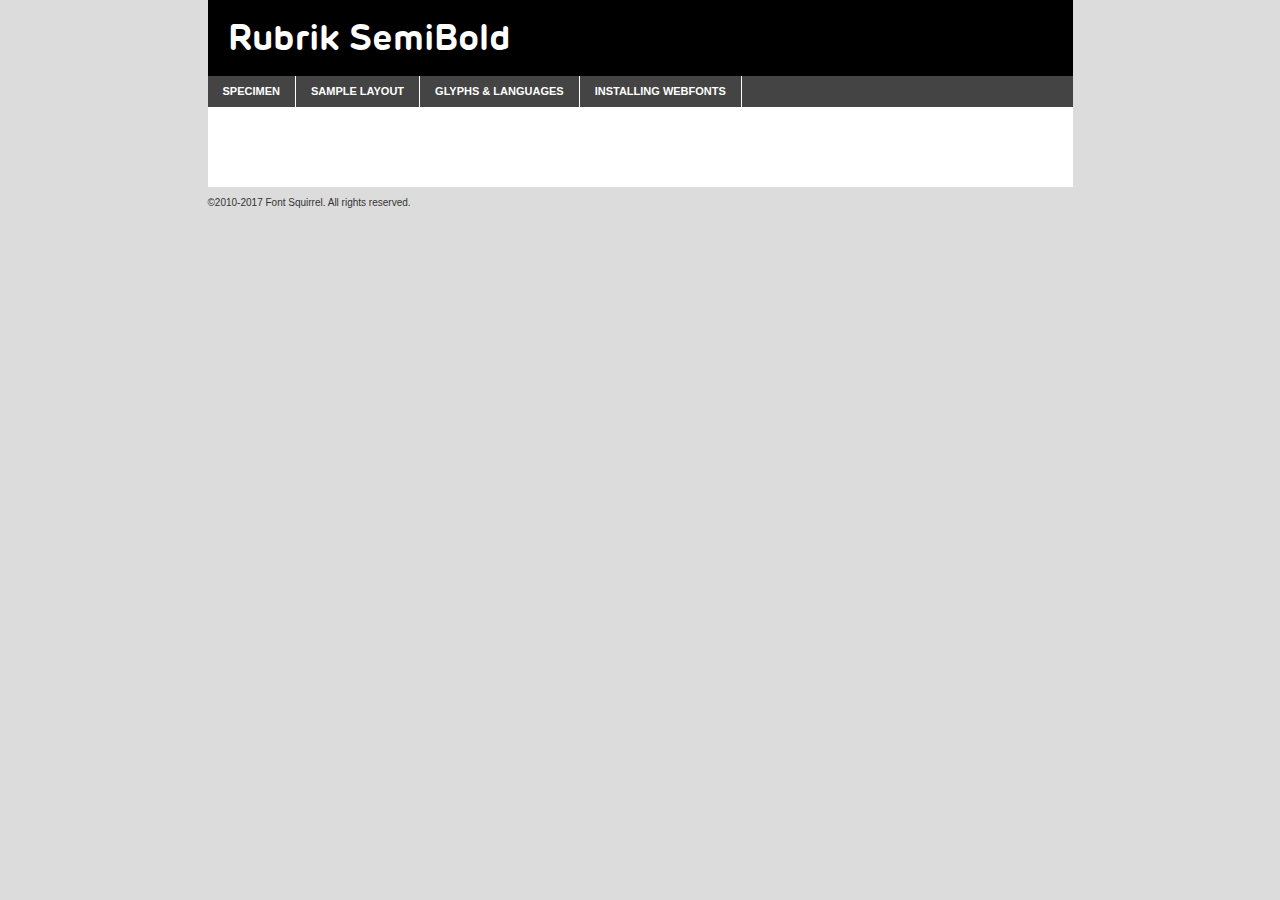
<file: assets/fonts/webfontkit-20220124-051547/rubrik_semibold-demo.html>
<!DOCTYPE html PUBLIC "-//W3C//DTD XHTML 1.0 Transitional//EN"
	"http://www.w3.org/TR/xhtml1/DTD/xhtml1-transitional.dtd">

<html xmlns="http://www.w3.org/1999/xhtml" xml:lang="en" lang="en">
<head>
	<meta http-equiv="Content-Type" content="text/html; charset=utf-8" />
	<script src="http://ajax.googleapis.com/ajax/libs/jquery/1.7.2/jquery.min.js" type="text/javascript" charset="utf-8"></script>
	<script type="text/javascript">
	(function($){$.fn.easyTabs=function(option){var param=jQuery.extend({fadeSpeed:"fast",defaultContent:1,activeClass:'active'},option);$(this).each(function(){var thisId="#"+this.id;if(param.defaultContent==''){param.defaultContent=1;}
	if(typeof param.defaultContent=="number")
	{var defaultTab=$(thisId+" .tabs li:eq("+(param.defaultContent-1)+") a").attr('href').substr(1);}else{var defaultTab=param.defaultContent;}
	$(thisId+" .tabs li a").each(function(){var tabToHide=$(this).attr('href').substr(1);$("#"+tabToHide).addClass('easytabs-tab-content');});hideAll();changeContent(defaultTab);function hideAll(){$(thisId+" .easytabs-tab-content").hide();}
	function changeContent(tabId){hideAll();$(thisId+" .tabs li").removeClass(param.activeClass);$(thisId+" .tabs li a[href=#"+tabId+"]").closest('li').addClass(param.activeClass);if(param.fadeSpeed!="none")
	{$(thisId+" #"+tabId).fadeIn(param.fadeSpeed);}else{$(thisId+" #"+tabId).show();}}
	$(thisId+" .tabs li").click(function(){var tabId=$(this).find('a').attr('href').substr(1);changeContent(tabId);return false;});});}})(jQuery);
	</script>
	<link rel="stylesheet" href="specimen_files/specimen_stylesheet.css" type="text/css" charset="utf-8" />
	<link rel="stylesheet" href="stylesheet.css" type="text/css" charset="utf-8" />

	<style type="text/css">
					body{
				font-family: 'rubriksemibold';
							}
		</style>

	<title>Rubrik SemiBold Specimen</title>
	
	
	<script type="text/javascript" charset="utf-8">
		$(document).ready(function() {
			$('#container').easyTabs({defaultContent:1});
		});
	</script>
</head>

<body>
<div id="container">
	<div id="header">
		Rubrik SemiBold	</div>
	<ul class="tabs">
		<li><a href="#specimen">Specimen</a></li>
		<li><a href="#layout">Sample Layout</a></li>
				<li><a href="#glyphs">Glyphs &amp; Languages</a></li>
		<li><a href="#installing">Installing Webfonts</a></li>
		
	</ul>
	
	<div id="main_content">

		
			<div id="specimen">
		
				<div class="section">
					<div class="grid12 firstcol">
						<div class="huge">AaBb</div>
					</div>
				</div>
		
				<div class="section">
					<div class="glyph_range">A&#x200B;B&#x200b;C&#x200b;D&#x200b;E&#x200b;F&#x200b;G&#x200b;H&#x200b;I&#x200b;J&#x200b;K&#x200b;L&#x200b;M&#x200b;N&#x200b;O&#x200b;P&#x200b;Q&#x200b;R&#x200b;S&#x200b;T&#x200b;U&#x200b;V&#x200b;W&#x200b;X&#x200b;Y&#x200b;Z&#x200b;a&#x200b;b&#x200b;c&#x200b;d&#x200b;e&#x200b;f&#x200b;g&#x200b;h&#x200b;i&#x200b;j&#x200b;k&#x200b;l&#x200b;m&#x200b;n&#x200b;o&#x200b;p&#x200b;q&#x200b;r&#x200b;s&#x200b;t&#x200b;u&#x200b;v&#x200b;w&#x200b;x&#x200b;y&#x200b;z&#x200b;1&#x200b;2&#x200b;3&#x200b;4&#x200b;5&#x200b;6&#x200b;7&#x200b;8&#x200b;9&#x200b;0&#x200b;&amp;&#x200b;.&#x200b;,&#x200b;?&#x200b;!&#x200b;&#64;&#x200b;(&#x200b;)&#x200b;#&#x200b;$&#x200b;%&#x200b;*&#x200b;+&#x200b;-&#x200b;=&#x200b;:&#x200b;;</div>
				</div>
				<div class="section">
					<div class="grid12 firstcol">
						<table class="sample_table">
							<tr><td>10</td><td class="size10">abcdefghijklmnopqrstuvwxyzABCDEFGHIJKLMNOPQRSTUVWXYZ0123456789abcdefghijklmnopqrstuvwxyzABCDEFGHIJKLMNOPQRSTUVWXYZ0123456789abcdefghijklmnopqrstuvwxyzABCDEFGHIJKLMNOPQRSTUVWXYZ</td></tr>
							<tr><td>11</td><td class="size11">abcdefghijklmnopqrstuvwxyzABCDEFGHIJKLMNOPQRSTUVWXYZ0123456789abcdefghijklmnopqrstuvwxyzABCDEFGHIJKLMNOPQRSTUVWXYZ0123456789abcdefghijklmnopqrstuvwxyzABCDEFGHIJKLMNOPQRSTUVWXYZ</td></tr>
							<tr><td>12</td><td class="size12">abcdefghijklmnopqrstuvwxyzABCDEFGHIJKLMNOPQRSTUVWXYZ0123456789abcdefghijklmnopqrstuvwxyzABCDEFGHIJKLMNOPQRSTUVWXYZ0123456789abcdefghijklmnopqrstuvwxyzABCDEFGHIJKLMNOPQRSTUVWXYZ</td></tr>
							<tr><td>13</td><td class="size13">abcdefghijklmnopqrstuvwxyzABCDEFGHIJKLMNOPQRSTUVWXYZ0123456789abcdefghijklmnopqrstuvwxyzABCDEFGHIJKLMNOPQRSTUVWXYZ0123456789abcdefghijklmnopqrstuvwxyzABCDEFGHIJKLMNOPQRSTUVWXYZ</td></tr>
							<tr><td>14</td><td class="size14">abcdefghijklmnopqrstuvwxyzABCDEFGHIJKLMNOPQRSTUVWXYZ0123456789abcdefghijklmnopqrstuvwxyzABCDEFGHIJKLMNOPQRSTUVWXYZ0123456789abcdefghijklmnopqrstuvwxyzABCDEFGHIJKLMNOPQRSTUVWXYZ</td></tr>
							<tr><td>16</td><td class="size16">abcdefghijklmnopqrstuvwxyzABCDEFGHIJKLMNOPQRSTUVWXYZ0123456789abcdefghijklmnopqrstuvwxyzABCDEFGHIJKLMNOPQRSTUVWXYZ</td></tr>
							<tr><td>18</td><td class="size18">abcdefghijklmnopqrstuvwxyzABCDEFGHIJKLMNOPQRSTUVWXYZ0123456789abcdefghijklmnopqrstuvwxyzABCDEFGHIJKLMNOPQRSTUVWXYZ</td></tr>
							<tr><td>20</td><td class="size20">abcdefghijklmnopqrstuvwxyzABCDEFGHIJKLMNOPQRSTUVWXYZ0123456789abcdefghijklmnopqrstuvwxyzABCDEFGHIJKLMNOPQRSTUVWXYZ</td></tr>
							<tr><td>24</td><td class="size24">abcdefghijklmnopqrstuvwxyzABCDEFGHIJKLMNOPQRSTUVWXYZ0123456789abcdefghijklmnopqrstuvwxyzABCDEFGHIJKLMNOPQRSTUVWXYZ</td></tr>
							<tr><td>30</td><td class="size30">abcdefghijklmnopqrstuvwxyzABCDEFGHIJKLMNOPQRSTUVWXYZ0123456789abcdefghijklmnopqrstuvwxyzABCDEFGHIJKLMNOPQRSTUVWXYZ</td></tr>
							<tr><td>36</td><td class="size36">abcdefghijklmnopqrstuvwxyzABCDEFGHIJKLMNOPQRSTUVWXYZ0123456789abcdefghijklmnopqrstuvwxyzABCDEFGHIJKLMNOPQRSTUVWXYZ</td></tr>
							<tr><td>48</td><td class="size48">abcdefghijklmnopqrstuvwxyzABCDEFGHIJKLMNOPQRSTUVWXYZ0123456789abcdefghijklmnopqrstuvwxyzABCDEFGHIJKLMNOPQRSTUVWXYZ</td></tr>
							<tr><td>60</td><td class="size60">abcdefghijklmnopqrstuvwxyzABCDEFGHIJKLMNOPQRSTUVWXYZ0123456789abcdefghijklmnopqrstuvwxyzABCDEFGHIJKLMNOPQRSTUVWXYZ</td></tr>
							<tr><td>72</td><td class="size72">abcdefghijklmnopqrstuvwxyzABCDEFGHIJKLMNOPQRSTUVWXYZ0123456789abcdefghijklmnopqrstuvwxyzABCDEFGHIJKLMNOPQRSTUVWXYZ</td></tr>
							<tr><td>90</td><td class="size90">abcdefghijklmnopqrstuvwxyzABCDEFGHIJKLMNOPQRSTUVWXYZ0123456789abcdefghijklmnopqrstuvwxyzABCDEFGHIJKLMNOPQRSTUVWXYZ</td></tr>
						</table>
				
					</div>
			
				</div>
		
		
		
								<div class="section" id="bodycomparison">


										<div id="xheight">
				<div class="fontbody">&#x25FC;&#x25FC;&#x25FC;&#x25FC;&#x25FC;&#x25FC;&#x25FC;&#x25FC;&#x25FC;&#x25FC;&#x25FC;&#x25FC;&#x25FC;&#x25FC;&#x25FC;&#x25FC;&#x25FC;&#x25FC;&#x25FC;&#x25FC;&#x25FC;&#x25FC;&#x25FC;&#x25FC;&#x25FC;&#x25FC;&#x25FC;&#x25FC;&#x25FC;&#x25FC;&#x25FC;&#x25FC;&#x25FC;&#x25FC;&#x25FC;&#x25FC;&#x25FC;&#x25FC;&#x25FC;&#x25FC;&#x25FC;&#x25FC;&#x25FC;&#x25FC;&#x25FC;&#x25FC;&#x25FC;&#x25FC;&#x25FC;&#x25FC;&#x25FC;&#x25FC;&#x25FC;&#x25FC;&#x25FC;&#x25FC;&#x25FC;&#x25FC;&#x25FC;&#x25FC;&#x25FC;&#x25FC;&#x25FC;&#x25FC;&#x25FC;&#x25FC;&#x25FC;&#x25FC;&#x25FC;&#x25FC;&#x25FC;&#x25FC;&#x25FC;&#x25FC;&#x25FC;&#x25FC;&#x25FC;&#x25FC;&#x25FC;&#x25FC;&#x25FC;&#x25FC;&#x25FC;&#x25FC;&#x25FC;&#x25FC;&#x25FC;&#x25FC;&#x25FC;&#x25FC;&#x25FC;&#x25FC;&#x25FC;&#x25FC;&#x25FC;&#x25FC;&#x25FC;&#x25FC;&#x25FC;body</div><div class="arialbody">body</div><div class="verdanabody">body</div><div class="georgiabody">body</div></div>
										<div class="fontbody" style="z-index:1">
											body<span>Rubrik SemiBold</span>
										</div>
										<div class="arialbody" style="z-index:1">
											body<span>Arial</span>
										</div>
										<div class="verdanabody" style="z-index:1">
											body<span>Verdana</span>
										</div>
										<div class="georgiabody" style="z-index:1">
											body<span>Georgia</span>
										</div>



								</div>
		
		
				<div class="section psample psample_row1" id="">
					
					<div class="grid2 firstcol">
						<p class="size10"><span>10.</span>Aenean lacinia bibendum nulla sed consectetur. Fusce dapibus, tellus ac cursus commodo, tortor mauris condimentum nibh, ut fermentum massa justo sit amet risus. Nullam id dolor id nibh ultricies vehicula ut id elit. Cum sociis natoque penatibus et magnis dis parturient montes, nascetur ridiculus mus. Nulla vitae elit libero, a pharetra augue.</p>
			
					</div>
					<div class="grid3">
						<p class="size11"><span>11.</span>Aenean lacinia bibendum nulla sed consectetur. Fusce dapibus, tellus ac cursus commodo, tortor mauris condimentum nibh, ut fermentum massa justo sit amet risus. Nullam id dolor id nibh ultricies vehicula ut id elit. Cum sociis natoque penatibus et magnis dis parturient montes, nascetur ridiculus mus. Nulla vitae elit libero, a pharetra augue.</p>
			
					</div>
					<div class="grid3">
						<p class="size12"><span>12.</span>Aenean lacinia bibendum nulla sed consectetur. Fusce dapibus, tellus ac cursus commodo, tortor mauris condimentum nibh, ut fermentum massa justo sit amet risus. Nullam id dolor id nibh ultricies vehicula ut id elit. Cum sociis natoque penatibus et magnis dis parturient montes, nascetur ridiculus mus. Nulla vitae elit libero, a pharetra augue.</p>
			
					</div>
					<div class="grid4">
						<p class="size13"><span>13.</span>Aenean lacinia bibendum nulla sed consectetur. Fusce dapibus, tellus ac cursus commodo, tortor mauris condimentum nibh, ut fermentum massa justo sit amet risus. Nullam id dolor id nibh ultricies vehicula ut id elit. Cum sociis natoque penatibus et magnis dis parturient montes, nascetur ridiculus mus. Nulla vitae elit libero, a pharetra augue.</p>
			
					</div>
					<div class="white_blend"></div>
					
				</div>
				<div class="section psample psample_row2" id="">
					<div class="grid3 firstcol">
						<p class="size14"><span>14.</span>Aenean lacinia bibendum nulla sed consectetur. Fusce dapibus, tellus ac cursus commodo, tortor mauris condimentum nibh, ut fermentum massa justo sit amet risus. Nullam id dolor id nibh ultricies vehicula ut id elit. Cum sociis natoque penatibus et magnis dis parturient montes, nascetur ridiculus mus. Nulla vitae elit libero, a pharetra augue.</p>
			
					</div>
					<div class="grid4">
						<p class="size16"><span>16.</span>Aenean lacinia bibendum nulla sed consectetur. Fusce dapibus, tellus ac cursus commodo, tortor mauris condimentum nibh, ut fermentum massa justo sit amet risus. Nullam id dolor id nibh ultricies vehicula ut id elit. Cum sociis natoque penatibus et magnis dis parturient montes, nascetur ridiculus mus. Nulla vitae elit libero, a pharetra augue.</p>
			
					</div>
					<div class="grid5">
						<p class="size18"><span>18.</span>Aenean lacinia bibendum nulla sed consectetur. Fusce dapibus, tellus ac cursus commodo, tortor mauris condimentum nibh, ut fermentum massa justo sit amet risus. Nullam id dolor id nibh ultricies vehicula ut id elit. Cum sociis natoque penatibus et magnis dis parturient montes, nascetur ridiculus mus. Nulla vitae elit libero, a pharetra augue.</p>
			
					</div>

					<div class="white_blend"></div>

				</div>
				
				<div class="section psample psample_row3" id="">
					<div class="grid5 firstcol">
						<p class="size20"><span>20.</span>Aenean lacinia bibendum nulla sed consectetur. Fusce dapibus, tellus ac cursus commodo, tortor mauris condimentum nibh, ut fermentum massa justo sit amet risus. Nullam id dolor id nibh ultricies vehicula ut id elit. Cum sociis natoque penatibus et magnis dis parturient montes, nascetur ridiculus mus. Nulla vitae elit libero, a pharetra augue.</p>
					</div>
					<div class="grid7">
						<p class="size24"><span>24.</span>Aenean lacinia bibendum nulla sed consectetur. Fusce dapibus, tellus ac cursus commodo, tortor mauris condimentum nibh, ut fermentum massa justo sit amet risus. Nullam id dolor id nibh ultricies vehicula ut id elit. Cum sociis natoque penatibus et magnis dis parturient montes, nascetur ridiculus mus. Nulla vitae elit libero, a pharetra augue.</p>
					</div>
					
					<div class="white_blend"></div>
					
				</div>
				
				<div class="section psample psample_row4" id="">
					<div class="grid12 firstcol">
						<p class="size30"><span>30.</span>Aenean lacinia bibendum nulla sed consectetur. Fusce dapibus, tellus ac cursus commodo, tortor mauris condimentum nibh, ut fermentum massa justo sit amet risus. Nullam id dolor id nibh ultricies vehicula ut id elit. Cum sociis natoque penatibus et magnis dis parturient montes, nascetur ridiculus mus. Nulla vitae elit libero, a pharetra augue.</p>
					</div>
					<div class="white_blend"></div>
					
				</div>
				
				
				
				<div class="section psample psample_row1 fullreverse">
					<div class="grid2 firstcol">
						<p class="size10"><span>10.</span>Aenean lacinia bibendum nulla sed consectetur. Fusce dapibus, tellus ac cursus commodo, tortor mauris condimentum nibh, ut fermentum massa justo sit amet risus. Nullam id dolor id nibh ultricies vehicula ut id elit. Cum sociis natoque penatibus et magnis dis parturient montes, nascetur ridiculus mus. Nulla vitae elit libero, a pharetra augue.</p>
			
					</div>
					<div class="grid3">
						<p class="size11"><span>11.</span>Aenean lacinia bibendum nulla sed consectetur. Fusce dapibus, tellus ac cursus commodo, tortor mauris condimentum nibh, ut fermentum massa justo sit amet risus. Nullam id dolor id nibh ultricies vehicula ut id elit. Cum sociis natoque penatibus et magnis dis parturient montes, nascetur ridiculus mus. Nulla vitae elit libero, a pharetra augue.</p>
			
					</div>
					<div class="grid3">
						<p class="size12"><span>12.</span>Aenean lacinia bibendum nulla sed consectetur. Fusce dapibus, tellus ac cursus commodo, tortor mauris condimentum nibh, ut fermentum massa justo sit amet risus. Nullam id dolor id nibh ultricies vehicula ut id elit. Cum sociis natoque penatibus et magnis dis parturient montes, nascetur ridiculus mus. Nulla vitae elit libero, a pharetra augue.</p>
			
					</div>
					<div class="grid4">
						<p class="size13"><span>13.</span>Aenean lacinia bibendum nulla sed consectetur. Fusce dapibus, tellus ac cursus commodo, tortor mauris condimentum nibh, ut fermentum massa justo sit amet risus. Nullam id dolor id nibh ultricies vehicula ut id elit. Cum sociis natoque penatibus et magnis dis parturient montes, nascetur ridiculus mus. Nulla vitae elit libero, a pharetra augue.</p>
			
					</div>
					<div class="black_blend"></div>
					
				</div>
				
				<div class="section psample psample_row2 fullreverse">
					<div class="grid3 firstcol">
						<p class="size14"><span>14.</span>Aenean lacinia bibendum nulla sed consectetur. Fusce dapibus, tellus ac cursus commodo, tortor mauris condimentum nibh, ut fermentum massa justo sit amet risus. Nullam id dolor id nibh ultricies vehicula ut id elit. Cum sociis natoque penatibus et magnis dis parturient montes, nascetur ridiculus mus. Nulla vitae elit libero, a pharetra augue.</p>
			
					</div>
					<div class="grid4">
						<p class="size16"><span>16.</span>Aenean lacinia bibendum nulla sed consectetur. Fusce dapibus, tellus ac cursus commodo, tortor mauris condimentum nibh, ut fermentum massa justo sit amet risus. Nullam id dolor id nibh ultricies vehicula ut id elit. Cum sociis natoque penatibus et magnis dis parturient montes, nascetur ridiculus mus. Nulla vitae elit libero, a pharetra augue.</p>
			
					</div>
					<div class="grid5">
						<p class="size18"><span>18.</span>Aenean lacinia bibendum nulla sed consectetur. Fusce dapibus, tellus ac cursus commodo, tortor mauris condimentum nibh, ut fermentum massa justo sit amet risus. Nullam id dolor id nibh ultricies vehicula ut id elit. Cum sociis natoque penatibus et magnis dis parturient montes, nascetur ridiculus mus. Nulla vitae elit libero, a pharetra augue.</p>
			
					</div>
					<div class="black_blend"></div>

				</div>
				
				<div class="section psample fullreverse psample_row3" id="">
					<div class="grid5 firstcol">
						<p class="size20"><span>20.</span>Aenean lacinia bibendum nulla sed consectetur. Fusce dapibus, tellus ac cursus commodo, tortor mauris condimentum nibh, ut fermentum massa justo sit amet risus. Nullam id dolor id nibh ultricies vehicula ut id elit. Cum sociis natoque penatibus et magnis dis parturient montes, nascetur ridiculus mus. Nulla vitae elit libero, a pharetra augue.</p>
					</div>
					<div class="grid7">
						<p class="size24"><span>24.</span>Aenean lacinia bibendum nulla sed consectetur. Fusce dapibus, tellus ac cursus commodo, tortor mauris condimentum nibh, ut fermentum massa justo sit amet risus. Nullam id dolor id nibh ultricies vehicula ut id elit. Cum sociis natoque penatibus et magnis dis parturient montes, nascetur ridiculus mus. Nulla vitae elit libero, a pharetra augue.</p>
					</div>
					
					<div class="black_blend"></div>
					
				</div>
				
				<div class="section psample fullreverse psample_row4" id="" style="border-bottom: 20px #000 solid;">
					<div class="grid12 firstcol">
						<p class="size30"><span>30.</span>Aenean lacinia bibendum nulla sed consectetur. Fusce dapibus, tellus ac cursus commodo, tortor mauris condimentum nibh, ut fermentum massa justo sit amet risus. Nullam id dolor id nibh ultricies vehicula ut id elit. Cum sociis natoque penatibus et magnis dis parturient montes, nascetur ridiculus mus. Nulla vitae elit libero, a pharetra augue.</p>
					</div>
					<div class="black_blend"></div>
					
				</div>
				
				
				
				
			</div>
			
			<div id="layout">
				
				<div class="section">
					
					<div class="grid12 firstcol">
						<h1>Lorem Ipsum Dolor</h1>
						<h2>Etiam porta sem malesuada magna mollis euismod</h2>
						
						<p class="byline">By <a href="#link">Aenean Lacinia</a></p>
					</div>
				</div>
				<div class="section">
					<div class="grid8 firstcol">
						<p class="large">Donec sed odio dui. Morbi leo risus, porta ac consectetur ac, vestibulum at eros. Fusce dapibus, tellus ac cursus commodo, tortor mauris condimentum nibh, ut fermentum massa justo sit amet risus. </p>

						
						<h3>Pellentesque ornare sem</h3>

						<p>Maecenas sed diam eget risus varius blandit sit amet non magna. Maecenas faucibus mollis interdum. Donec ullamcorper nulla non metus auctor fringilla. Nullam id dolor id nibh ultricies vehicula ut id elit. Nullam id dolor id nibh ultricies vehicula ut id elit. </p>

						<p>Aenean eu leo quam. Pellentesque ornare sem lacinia quam venenatis vestibulum. Lorem ipsum dolor sit amet, consectetur adipiscing elit. Cum sociis natoque penatibus et magnis dis parturient montes, nascetur ridiculus mus. </p>

						<p>Nulla vitae elit libero, a pharetra augue. Praesent commodo cursus magna, vel scelerisque nisl consectetur et. Aenean lacinia bibendum nulla sed consectetur. </p>

						<p>Nullam quis risus eget urna mollis ornare vel eu leo. Nullam quis risus eget urna mollis ornare vel eu leo. Maecenas sed diam eget risus varius blandit sit amet non magna. Donec ullamcorper nulla non metus auctor fringilla. </p>

						<h3>Cras mattis consectetur</h3>

						<p>Aenean eu leo quam. Pellentesque ornare sem lacinia quam venenatis vestibulum. Aenean lacinia bibendum nulla sed consectetur. Integer posuere erat a ante venenatis dapibus posuere velit aliquet. Cras mattis consectetur purus sit amet fermentum. </p>

						<p>Nullam id dolor id nibh ultricies vehicula ut id elit. Nullam quis risus eget urna mollis ornare vel eu leo. Cras mattis consectetur purus sit amet fermentum.</p>
					</div>
					
					<div class="grid4 sidebar">
						
						<div class="box reverse">
							<p class="last">Nullam quis risus eget urna mollis ornare vel eu leo. Donec ullamcorper nulla non metus auctor fringilla. Cras mattis consectetur purus sit amet fermentum. Sed posuere consectetur est at lobortis. Lorem ipsum dolor sit amet, consectetur adipiscing elit. </p>
						</div>
						
						<p class="caption">Maecenas sed diam eget risus varius.</p>

						<p>Vestibulum id ligula porta felis euismod semper. Integer posuere erat a ante venenatis dapibus posuere velit aliquet. Vestibulum id ligula porta felis euismod semper. Sed posuere consectetur est at lobortis. Maecenas sed diam eget risus varius blandit sit amet non magna. Fusce dapibus, tellus ac cursus commodo, tortor mauris condimentum nibh, ut fermentum massa justo sit amet risus. </p>

					

						<p>Duis mollis, est non commodo luctus, nisi erat porttitor ligula, eget lacinia odio sem nec elit. Aenean lacinia bibendum nulla sed consectetur. Vivamus sagittis lacus vel augue laoreet rutrum faucibus dolor auctor. Aenean lacinia bibendum nulla sed consectetur. Nullam quis risus eget urna mollis ornare vel eu leo. </p>

						<p>Praesent commodo cursus magna, vel scelerisque nisl consectetur et. Donec ullamcorper nulla non metus auctor fringilla. Maecenas faucibus mollis interdum. Fusce dapibus, tellus ac cursus commodo, tortor mauris condimentum nibh, ut fermentum massa justo sit amet risus. </p>

					</div>
				</div>
				
			</div>


			



		<div id="glyphs">
			<div class="section">
				<div class="grid12 firstcol">
			
				<h1>Language Support</h1>
				<p>The subset of Rubrik SemiBold in this kit supports the following languages:<br />
			
					Albanian, Basque, Breton, Chamorro, Danish, Dutch, English, Faroese, Finnish, French, Frisian, Galician, German, Icelandic, Italian, Malagasy, Norwegian, Portuguese, Spanish, Alsatian, Aragonese, Arapaho, Arrernte, Asturian, Aymara, Bislama, Cebuano, Corsican, Fijian, French_creole, Genoese, Gilbertese, Greenlandic, Haitian_creole, Hiligaynon, Hmong, Hopi, Ibanag, Iloko_ilokano, Indonesian, Interglossa_glosa, Interlingua, Irish_gaelic, Jerriais, Lojban, Lombard, Luxembourgeois, Manx, Mohawk, Norfolk_pitcairnese, Occitan, Oromo, Pangasinan, Papiamento, Piedmontese, Potawatomi, Rhaeto-romance, Romansh, Rotokas, Sami_lule, Samoan, Sardinian, Scots_gaelic, Seychelles_creole, Shona, Sicilian, Somali, Southern_ndebele, Swahili, Swati_swazi, Tagalog_filipino_pilipino, Tetum, Tok_pisin, Uyghur_latinized, Volapuk, Walloon, Warlpiri, Xhosa, Yapese, Zulu, Latinbasic, Ubasic, Demo				</p>
				<h1>Glyph Chart</h1>
				<p>The subset of Rubrik SemiBold in this kit includes all the glyphs listed below. Unicode entities are included above each glyph to help you insert individual characters into your layout.</p>
				<div id="glyph_chart">
			
																				 <div><p>&amp;#13;</p>&#13;</div>
																				 <div><p>&amp;#32;</p>&#32;</div>
																				 <div><p>&amp;#33;</p>&#33;</div>
																				 <div><p>&amp;#34;</p>&#34;</div>
																				 <div><p>&amp;#35;</p>&#35;</div>
																				 <div><p>&amp;#36;</p>&#36;</div>
																				 <div><p>&amp;#37;</p>&#37;</div>
																				 <div><p>&amp;#38;</p>&#38;</div>
																				 <div><p>&amp;#39;</p>&#39;</div>
																				 <div><p>&amp;#40;</p>&#40;</div>
																				 <div><p>&amp;#41;</p>&#41;</div>
																				 <div><p>&amp;#42;</p>&#42;</div>
																				 <div><p>&amp;#43;</p>&#43;</div>
																				 <div><p>&amp;#44;</p>&#44;</div>
																				 <div><p>&amp;#45;</p>&#45;</div>
																				 <div><p>&amp;#46;</p>&#46;</div>
																				 <div><p>&amp;#47;</p>&#47;</div>
																				 <div><p>&amp;#48;</p>&#48;</div>
																				 <div><p>&amp;#49;</p>&#49;</div>
																				 <div><p>&amp;#50;</p>&#50;</div>
																				 <div><p>&amp;#51;</p>&#51;</div>
																				 <div><p>&amp;#52;</p>&#52;</div>
																				 <div><p>&amp;#53;</p>&#53;</div>
																				 <div><p>&amp;#54;</p>&#54;</div>
																				 <div><p>&amp;#55;</p>&#55;</div>
																				 <div><p>&amp;#56;</p>&#56;</div>
																				 <div><p>&amp;#57;</p>&#57;</div>
																				 <div><p>&amp;#58;</p>&#58;</div>
																				 <div><p>&amp;#59;</p>&#59;</div>
																				 <div><p>&amp;#60;</p>&#60;</div>
																				 <div><p>&amp;#61;</p>&#61;</div>
																				 <div><p>&amp;#62;</p>&#62;</div>
																				 <div><p>&amp;#63;</p>&#63;</div>
																				 <div><p>&amp;#64;</p>&#64;</div>
																				 <div><p>&amp;#65;</p>&#65;</div>
																				 <div><p>&amp;#66;</p>&#66;</div>
																				 <div><p>&amp;#67;</p>&#67;</div>
																				 <div><p>&amp;#68;</p>&#68;</div>
																				 <div><p>&amp;#69;</p>&#69;</div>
																				 <div><p>&amp;#70;</p>&#70;</div>
																				 <div><p>&amp;#71;</p>&#71;</div>
																				 <div><p>&amp;#72;</p>&#72;</div>
																				 <div><p>&amp;#73;</p>&#73;</div>
																				 <div><p>&amp;#74;</p>&#74;</div>
																				 <div><p>&amp;#75;</p>&#75;</div>
																				 <div><p>&amp;#76;</p>&#76;</div>
																				 <div><p>&amp;#77;</p>&#77;</div>
																				 <div><p>&amp;#78;</p>&#78;</div>
																				 <div><p>&amp;#79;</p>&#79;</div>
																				 <div><p>&amp;#80;</p>&#80;</div>
																				 <div><p>&amp;#81;</p>&#81;</div>
																				 <div><p>&amp;#82;</p>&#82;</div>
																				 <div><p>&amp;#83;</p>&#83;</div>
																				 <div><p>&amp;#84;</p>&#84;</div>
																				 <div><p>&amp;#85;</p>&#85;</div>
																				 <div><p>&amp;#86;</p>&#86;</div>
																				 <div><p>&amp;#87;</p>&#87;</div>
																				 <div><p>&amp;#88;</p>&#88;</div>
																				 <div><p>&amp;#89;</p>&#89;</div>
																				 <div><p>&amp;#90;</p>&#90;</div>
																				 <div><p>&amp;#91;</p>&#91;</div>
																				 <div><p>&amp;#92;</p>&#92;</div>
																				 <div><p>&amp;#93;</p>&#93;</div>
																				 <div><p>&amp;#94;</p>&#94;</div>
																				 <div><p>&amp;#95;</p>&#95;</div>
																				 <div><p>&amp;#96;</p>&#96;</div>
																				 <div><p>&amp;#97;</p>&#97;</div>
																				 <div><p>&amp;#98;</p>&#98;</div>
																				 <div><p>&amp;#99;</p>&#99;</div>
																				 <div><p>&amp;#100;</p>&#100;</div>
																				 <div><p>&amp;#101;</p>&#101;</div>
																				 <div><p>&amp;#102;</p>&#102;</div>
																				 <div><p>&amp;#103;</p>&#103;</div>
																				 <div><p>&amp;#104;</p>&#104;</div>
																				 <div><p>&amp;#105;</p>&#105;</div>
																				 <div><p>&amp;#106;</p>&#106;</div>
																				 <div><p>&amp;#107;</p>&#107;</div>
																				 <div><p>&amp;#108;</p>&#108;</div>
																				 <div><p>&amp;#109;</p>&#109;</div>
																				 <div><p>&amp;#110;</p>&#110;</div>
																				 <div><p>&amp;#111;</p>&#111;</div>
																				 <div><p>&amp;#112;</p>&#112;</div>
																				 <div><p>&amp;#113;</p>&#113;</div>
																				 <div><p>&amp;#114;</p>&#114;</div>
																				 <div><p>&amp;#115;</p>&#115;</div>
																				 <div><p>&amp;#116;</p>&#116;</div>
																				 <div><p>&amp;#117;</p>&#117;</div>
																				 <div><p>&amp;#118;</p>&#118;</div>
																				 <div><p>&amp;#119;</p>&#119;</div>
																				 <div><p>&amp;#120;</p>&#120;</div>
																				 <div><p>&amp;#121;</p>&#121;</div>
																				 <div><p>&amp;#122;</p>&#122;</div>
																				 <div><p>&amp;#123;</p>&#123;</div>
																				 <div><p>&amp;#124;</p>&#124;</div>
																				 <div><p>&amp;#125;</p>&#125;</div>
																				 <div><p>&amp;#126;</p>&#126;</div>
																				 <div><p>&amp;#160;</p>&#160;</div>
																				 <div><p>&amp;#161;</p>&#161;</div>
																				 <div><p>&amp;#162;</p>&#162;</div>
																				 <div><p>&amp;#163;</p>&#163;</div>
																				 <div><p>&amp;#164;</p>&#164;</div>
																				 <div><p>&amp;#165;</p>&#165;</div>
																				 <div><p>&amp;#166;</p>&#166;</div>
																				 <div><p>&amp;#167;</p>&#167;</div>
																				 <div><p>&amp;#168;</p>&#168;</div>
																				 <div><p>&amp;#169;</p>&#169;</div>
																				 <div><p>&amp;#170;</p>&#170;</div>
																				 <div><p>&amp;#171;</p>&#171;</div>
																				 <div><p>&amp;#172;</p>&#172;</div>
																				 <div><p>&amp;#173;</p>&#173;</div>
																				 <div><p>&amp;#174;</p>&#174;</div>
																				 <div><p>&amp;#175;</p>&#175;</div>
																				 <div><p>&amp;#176;</p>&#176;</div>
																				 <div><p>&amp;#177;</p>&#177;</div>
																				 <div><p>&amp;#178;</p>&#178;</div>
																				 <div><p>&amp;#179;</p>&#179;</div>
																				 <div><p>&amp;#180;</p>&#180;</div>
																				 <div><p>&amp;#181;</p>&#181;</div>
																				 <div><p>&amp;#182;</p>&#182;</div>
																				 <div><p>&amp;#183;</p>&#183;</div>
																				 <div><p>&amp;#184;</p>&#184;</div>
																				 <div><p>&amp;#185;</p>&#185;</div>
																				 <div><p>&amp;#186;</p>&#186;</div>
																				 <div><p>&amp;#187;</p>&#187;</div>
																				 <div><p>&amp;#188;</p>&#188;</div>
																				 <div><p>&amp;#189;</p>&#189;</div>
																				 <div><p>&amp;#190;</p>&#190;</div>
																				 <div><p>&amp;#191;</p>&#191;</div>
																				 <div><p>&amp;#192;</p>&#192;</div>
																				 <div><p>&amp;#193;</p>&#193;</div>
																				 <div><p>&amp;#194;</p>&#194;</div>
																				 <div><p>&amp;#195;</p>&#195;</div>
																				 <div><p>&amp;#196;</p>&#196;</div>
																				 <div><p>&amp;#197;</p>&#197;</div>
																				 <div><p>&amp;#198;</p>&#198;</div>
																				 <div><p>&amp;#199;</p>&#199;</div>
																				 <div><p>&amp;#200;</p>&#200;</div>
																				 <div><p>&amp;#201;</p>&#201;</div>
																				 <div><p>&amp;#202;</p>&#202;</div>
																				 <div><p>&amp;#203;</p>&#203;</div>
																				 <div><p>&amp;#204;</p>&#204;</div>
																				 <div><p>&amp;#205;</p>&#205;</div>
																				 <div><p>&amp;#206;</p>&#206;</div>
																				 <div><p>&amp;#207;</p>&#207;</div>
																				 <div><p>&amp;#208;</p>&#208;</div>
																				 <div><p>&amp;#209;</p>&#209;</div>
																				 <div><p>&amp;#210;</p>&#210;</div>
																				 <div><p>&amp;#211;</p>&#211;</div>
																				 <div><p>&amp;#212;</p>&#212;</div>
																				 <div><p>&amp;#213;</p>&#213;</div>
																				 <div><p>&amp;#214;</p>&#214;</div>
																				 <div><p>&amp;#215;</p>&#215;</div>
																				 <div><p>&amp;#216;</p>&#216;</div>
																				 <div><p>&amp;#217;</p>&#217;</div>
																				 <div><p>&amp;#218;</p>&#218;</div>
																				 <div><p>&amp;#219;</p>&#219;</div>
																				 <div><p>&amp;#220;</p>&#220;</div>
																				 <div><p>&amp;#221;</p>&#221;</div>
																				 <div><p>&amp;#222;</p>&#222;</div>
																				 <div><p>&amp;#223;</p>&#223;</div>
																				 <div><p>&amp;#224;</p>&#224;</div>
																				 <div><p>&amp;#225;</p>&#225;</div>
																				 <div><p>&amp;#226;</p>&#226;</div>
																				 <div><p>&amp;#227;</p>&#227;</div>
																				 <div><p>&amp;#228;</p>&#228;</div>
																				 <div><p>&amp;#229;</p>&#229;</div>
																				 <div><p>&amp;#230;</p>&#230;</div>
																				 <div><p>&amp;#231;</p>&#231;</div>
																				 <div><p>&amp;#232;</p>&#232;</div>
																				 <div><p>&amp;#233;</p>&#233;</div>
																				 <div><p>&amp;#234;</p>&#234;</div>
																				 <div><p>&amp;#235;</p>&#235;</div>
																				 <div><p>&amp;#236;</p>&#236;</div>
																				 <div><p>&amp;#237;</p>&#237;</div>
																				 <div><p>&amp;#238;</p>&#238;</div>
																				 <div><p>&amp;#239;</p>&#239;</div>
																				 <div><p>&amp;#240;</p>&#240;</div>
																				 <div><p>&amp;#241;</p>&#241;</div>
																				 <div><p>&amp;#242;</p>&#242;</div>
																				 <div><p>&amp;#243;</p>&#243;</div>
																				 <div><p>&amp;#244;</p>&#244;</div>
																				 <div><p>&amp;#245;</p>&#245;</div>
																				 <div><p>&amp;#246;</p>&#246;</div>
																				 <div><p>&amp;#247;</p>&#247;</div>
																				 <div><p>&amp;#248;</p>&#248;</div>
																				 <div><p>&amp;#249;</p>&#249;</div>
																				 <div><p>&amp;#250;</p>&#250;</div>
																				 <div><p>&amp;#251;</p>&#251;</div>
																				 <div><p>&amp;#252;</p>&#252;</div>
																				 <div><p>&amp;#253;</p>&#253;</div>
																				 <div><p>&amp;#254;</p>&#254;</div>
																				 <div><p>&amp;#255;</p>&#255;</div>
																				 <div><p>&amp;#338;</p>&#338;</div>
																				 <div><p>&amp;#339;</p>&#339;</div>
																				 <div><p>&amp;#376;</p>&#376;</div>
																				 <div><p>&amp;#710;</p>&#710;</div>
																				 <div><p>&amp;#732;</p>&#732;</div>
																				 <div><p>&amp;#8192;</p>&#8192;</div>
																				 <div><p>&amp;#8193;</p>&#8193;</div>
																				 <div><p>&amp;#8194;</p>&#8194;</div>
																				 <div><p>&amp;#8195;</p>&#8195;</div>
																				 <div><p>&amp;#8196;</p>&#8196;</div>
																				 <div><p>&amp;#8197;</p>&#8197;</div>
																				 <div><p>&amp;#8198;</p>&#8198;</div>
																				 <div><p>&amp;#8199;</p>&#8199;</div>
																				 <div><p>&amp;#8200;</p>&#8200;</div>
																				 <div><p>&amp;#8201;</p>&#8201;</div>
																				 <div><p>&amp;#8202;</p>&#8202;</div>
																				 <div><p>&amp;#8208;</p>&#8208;</div>
																				 <div><p>&amp;#8209;</p>&#8209;</div>
																				 <div><p>&amp;#8210;</p>&#8210;</div>
																				 <div><p>&amp;#8211;</p>&#8211;</div>
																				 <div><p>&amp;#8212;</p>&#8212;</div>
																				 <div><p>&amp;#8216;</p>&#8216;</div>
																				 <div><p>&amp;#8217;</p>&#8217;</div>
																				 <div><p>&amp;#8218;</p>&#8218;</div>
																				 <div><p>&amp;#8220;</p>&#8220;</div>
																				 <div><p>&amp;#8221;</p>&#8221;</div>
																				 <div><p>&amp;#8222;</p>&#8222;</div>
																				 <div><p>&amp;#8226;</p>&#8226;</div>
																				 <div><p>&amp;#8230;</p>&#8230;</div>
																				 <div><p>&amp;#8239;</p>&#8239;</div>
																				 <div><p>&amp;#8249;</p>&#8249;</div>
																				 <div><p>&amp;#8250;</p>&#8250;</div>
																				 <div><p>&amp;#8287;</p>&#8287;</div>
																				 <div><p>&amp;#8364;</p>&#8364;</div>
																				 <div><p>&amp;#8482;</p>&#8482;</div>
																				 <div><p>&amp;#9724;</p>&#9724;</div>
																				 <div><p>&amp;#57344;</p>&#57344;</div>
																				 <div><p>&amp;#64257;</p>&#64257;</div>
																				 <div><p>&amp;#64258;</p>&#64258;</div>
																																																</div>	
				</div>
		
		
			</div>
		</div>
		
		
		<div id="specs">
			
		</div>
	
		<div id="installing">
			<div class="section">
				<div class="grid7 firstcol">
					<h1>Installing Webfonts</h1>
					
					<p>Webfonts are supported by all major browser platforms but not all in the same way. There are currently four different font formats that must be included in order to target all browsers. This includes TTF, WOFF, EOT and SVG.</p>
					
					<h2>1. Upload your webfonts</h2>
					<p>You must upload your webfont kit to your website. They should be in or near the same directory as your CSS files.</p>
					
					<h2>2. Include the webfont stylesheet</h2>
					<p>A special CSS @font-face declaration helps the various browsers select the appropriate font it needs without causing you a bunch of headaches. Learn more about this syntax by reading the <a href="https://www.fontspring.com/blog/further-hardening-of-the-bulletproof-syntax">Fontspring blog post</a> about it. The code for it is as follows:</p>


<code>
@font-face{ 
	font-family: 'MyWebFont';
	src: url('WebFont.eot');
	src: url('WebFont.eot?#iefix') format('embedded-opentype'),
	     url('WebFont.woff') format('woff'),
	     url('WebFont.ttf') format('truetype'),
	     url('WebFont.svg#webfont') format('svg');
}
</code>

	<p>We've already gone ahead and generated the code for you. All you have to do is link to the stylesheet in your HTML, like this:</p>
	<code>&lt;link rel=&quot;stylesheet&quot; href=&quot;stylesheet.css&quot; type=&quot;text/css&quot; charset=&quot;utf-8&quot; /&gt;</code>

					<h2>3. Modify your own stylesheet</h2>
					<p>To take advantage of your new fonts, you must tell your stylesheet to use them. Look at the original @font-face declaration above and find the property called "font-family." The name linked there will be what you use to reference the font. Prepend that webfont name to the font stack in the "font-family" property, inside the selector you want to change. For example:</p>
<code>p { font-family: 'WebFont', Arial, sans-serif; }</code>

<h2>4. Test</h2>
<p>Getting webfonts to work cross-browser <em>can</em> be tricky. Use the information in the sidebar to help you if you find that fonts aren't loading in a particular browser.</p>
				</div>
				
				<div class="grid5 sidebar">
					<div class="box">
						<h2>Troubleshooting<br />Font-Face Problems</h2>
						<p>Having trouble getting your webfonts to load in your new website? Here are some tips to sort out what might be the problem.</p>

						<h3>Fonts not showing in any browser</h3>

						<p>This sounds like you need to work on the plumbing. You either did not upload the fonts to the correct directory, or you did not link the fonts properly in the CSS. If you've confirmed that all this is correct and you still have a problem, take a look at your .htaccess file and see if requests are getting intercepted.</p>

						<h3>Fonts not loading in iPhone or iPad</h3>

						<p>The most common problem here is that you are serving the fonts from an IIS server. IIS refuses to serve files that have unknown MIME types. If that is the case, you must set the MIME type for SVG to "image/svg+xml" in the server settings. Follow these instructions from Microsoft if you need help.</p>

						<h3>Fonts not loading in Firefox</h3>

						<p>The primary reason for this failure? You are still using a version Firefox older than 3.5. So upgrade already! If that isn't it, then you are very likely serving fonts from a different domain. Firefox requires that all font assets be served from the same domain. Lastly it is possible that you need to add WOFF to your list of MIME types (if you are serving via IIS.)</p>

						<h3>Fonts not loading in IE</h3>

						<p>Are you looking at Internet Explorer on an actual Windows machine or are you cheating by using a service like Adobe BrowserLab? Many of these screenshot services do not render @font-face for IE. Best to test it on a real machine.</p>

						<h3>Fonts not loading in IE9</h3>

						<p>IE9, like Firefox, requires that fonts be served from the same domain as the website. Make sure that is the case.</p>
					</div>
				</div>
			</div>
			
		</div>
	
	</div>
	<div id="footer">
		<p>&copy;2010-2017 Font Squirrel. All rights reserved.</p>
	</div>
</div>
</body>
</html>
</file>
<file: assets/fonts/webfontkit-20220124-051547/stylesheet.css>
/*! Generated by Font Squirrel (https://www.fontsquirrel.com) on January 24, 2022 */



@font-face {
    font-family: 'ee_nobbleelight';
    src: url('nobblee_light.woff2') format('woff2'),
         url('nobblee_light.woff') format('woff');
    font-weight: normal;
    font-style: normal;

}




@font-face {
    font-family: 'rubriksemibold';
    src: url('rubrik_semibold.woff2') format('woff2'),
         url('rubrik_semibold.woff') format('woff');
    font-weight: normal;
    font-style: normal;

}
</file>
<file: assets/fonts/webfontkit-20220124-051547/specimen_files/specimen_stylesheet.css>
@import url('grid_12-825-55-15.css');

/*  
	CSS Reset by Eric Meyer - Released under Public Domain
    http://meyerweb.com/eric/tools/css/reset/
*/
html, body, div, span, applet, object, iframe,
h1, h2, h3, h4, h5, h6, p, blockquote, pre,
a, abbr, acronym, address, big, cite, code,
del, dfn, em, font, img, ins, kbd, q, s, samp,
small, strike, strong, sub, sup, tt, var,
b, u, i, center, dl, dt, dd, ol, ul, li,
fieldset, form, label, legend, table, 
caption, tbody, tfoot, thead, tr, th, td 
                  {margin: 0;padding: 0;border: 0;outline: 0;
                  font-size: 100%;vertical-align: baseline;
                  background: transparent;}
body              {line-height: 1;}
ol, ul            {list-style: none;}
blockquote, q     {quotes: none;}
blockquote:before, blockquote:after,
q:before, q:after {content: '';	content: none;}
:focus            {outline: 0;}
ins               {text-decoration: none;}
del               {text-decoration: line-through;}
table             {border-collapse: collapse;border-spacing: 0;}




body {
	color: #000;
	background-color: #dcdcdc;
}

a {
	text-decoration: none;
	color: #1883ba;
}

h1{
	font-size: 32px;
	font-weight: normal;
	font-style: normal;
	margin-bottom: 18px;
}

h2{
	font-size: 18px;
}

#container {
	width: 865px;
	margin: 0px auto;
}


#header {
	padding: 20px;
	font-size: 36px;
	background-color: #000;
	color: #fff;
}

#header span {
	color: #666;
}
#main_content {
	background-color: #fff;
	padding: 60px 20px 20px;
}


#footer p {
	margin: 0;
	padding-top: 10px;
	padding-bottom: 50px;
	color: #333;
	font: 10px Arial, sans-serif;
}

.tabs {
	width: 100%;
	height: 31px;
	background-color: #444;
}
.tabs li {
	float:  left;
	margin: 0;
	overflow: hidden;
	background-color: #444;
}
.tabs li a {
	display: block;
	color: #fff;
	text-decoration: none;
	font: bold 11px/11px 'Arial';
	text-transform: uppercase;
	padding: 10px 15px;
	border-right: 1px solid #fff;
}

.tabs li a:hover {
		background-color: #00b3ff;

}

.tabs li.active a {
	color:  #000;
	background-color: #fff;
}



div.huge {
	
	font-size: 300px;
	line-height: 1em;
	padding: 0;
	letter-spacing: -.02em;
	overflow: hidden;
}
div.glyph_range {
	font-size: 72px;
	line-height: 1.1em;
}

.size10{ font-size: 10px; }
.size11{ font-size: 11px; }
.size12{ font-size: 12px; }
.size13{ font-size: 13px; }
.size14{ font-size: 14px; }
.size16{ font-size: 16px; }
.size18{ font-size: 18px; }
.size20{ font-size: 20px; }
.size24{ font-size: 24px; }
.size30{ font-size: 30px; }
.size36{ font-size: 36px; }
.size48{ font-size: 48px; }
.size60{ font-size: 60px; }
.size72{ font-size: 72px; }
.size90{ font-size: 90px; }


.psample_row1 {	height: 120px;}
.psample_row1 {	height: 120px;}
.psample_row2 {	height: 160px;}
.psample_row3 {	height: 160px;}
.psample_row4 {	height: 160px;}

.psample {
	overflow: hidden;
	position: relative;
}
.psample p {
	line-height: 1.3em;
	display: block;
	overflow: hidden;
	margin: 0;
}

.psample span {
	margin-right: .5em;
}

.white_blend {
	width: 100%;
	height: 61px;
	background-image: url([data-uri]);
	position: absolute;
	bottom: 0;
}
.black_blend {
	width: 100%;
	height: 61px;
	background-image: url([data-uri]);
	position: absolute;
	bottom: 0;
}
.fullreverse {
	background:  #000 !important;
	color:  #fff !important;
	margin-left: -20px;
	padding-left: 20px;
	margin-right: -20px;
	padding-right: 20px;
	padding: 20px;
	margin-bottom:0;
}


.sample_table td {
	padding-top: 3px;
	padding-bottom:5px;
	padding-left: 5px;
	vertical-align: middle;
	line-height: 1.2em;
}

.sample_table td:first-child {
	background-color: #eee;
	text-align: right;
	padding-right: 5px;
	padding-left: 0;
	padding: 5px;
	font: 11px/12px "Courier New", Courier, mono;
}

code {
	white-space: pre;
	background-color: #eee;
	display: block;
	padding: 10px;
	margin-bottom: 18px;
	overflow: auto;
}


.bottom,.last 	{margin-bottom:0 !important; padding-bottom:0 !important;}

.box  { 
  padding: 18px; 
  margin-bottom: 18px; 
  background: #eee; 
}

.reverse,.reversed { background:  #000 !important;color:  #fff !important; border: none !important;}

#bodycomparison {
	position: relative;
	overflow: hidden;
	font-size: 72px;
	height: 90px;
	white-space: nowrap;
}

#bodycomparison div{
	font-size: 72px;
	line-height: 90px;
	display: inline;
	margin: 0 15px 0 0;
	padding: 0;
}

#bodycomparison div span{
	font: 10px Arial;
	position: absolute;
	left: 0;
}
#xheight {
	float: none;
	position: absolute;
	color: #d9f3ff;
	font-size: 72px;
	line-height: 90px;
}

.fontbody {
 position: relative;
}
.arialbody{
	font-family: Arial;
	position: relative;
}
.verdanabody{
	font-family: Verdana;
	position: relative;
}
.georgiabody{
	font-family: Georgia;
	position: relative;
}

/* @group Layout page
 */

#layout h1 {
	font-size: 36px;
	line-height: 42px;
	font-weight: normal;
	font-style: normal;
}

#layout h2 {
	font-size: 24px;
	line-height: 23px;
	font-weight: normal;
	font-style: normal;
}

#layout h3 {
	font-size: 22px;
	line-height: 1.4em;
	margin-top: 1em;
	font-weight: normal;
	font-style: normal;
}


#layout p.byline {
	font-size: 12px;
	margin-top: 18px;
	line-height: 12px;
	margin-bottom: 0;
}
#layout p {
	font-size: 14px;
	line-height: 21px;
	margin-bottom: .5em;
}

#layout p.large{
	font-size: 18px;
	line-height: 26px;
}

#layout .sidebar p{
	font-size: 12px;
	line-height: 1.4em;
}

#layout p.caption {
	font-size: 10px;
	margin-top: -16px;
	margin-bottom: 18px;
}

/* @end */

/* @group Glyphs */

#glyph_chart div{
	background-color: #d9f3ff;
	color: black;
	float: left;
	font-size: 36px;
	height: 1.2em;
	line-height: 1.2em;
	margin-bottom: 1px;
	margin-right: 1px;
	text-align: center;
	width: 1.2em;
	position: relative;
	padding: .6em .2em .2em;
}

#glyph_chart div p {
	position: absolute;
	left: 0;
	top: 0;
	display: block;
	text-align: center;
	font: bold 9px Arial, sans-serif;
	background-color: #3a768f;
	width: 100%;
	color: #fff;
	padding: 2px 0;
}


#glyphs h1 {
	font-family: Arial, sans-serif;
}
/* @end */

/* @group Installing */

#installing {
	font: 13px Arial, sans-serif;
}

#installing p,
#glyphs p{
	line-height: 1.2em;
	margin-bottom: 18px;
	font: 13px Arial, sans-serif;
}



#installing h3{
	font-size: 15px;
	margin-top: 18px;
}

/* @end */

#rendering h1 {
	font-family: Arial, sans-serif;
}
.render_table td {
	font: 11px "Courier New", Courier, mono;
	vertical-align: middle;
}
</file>
